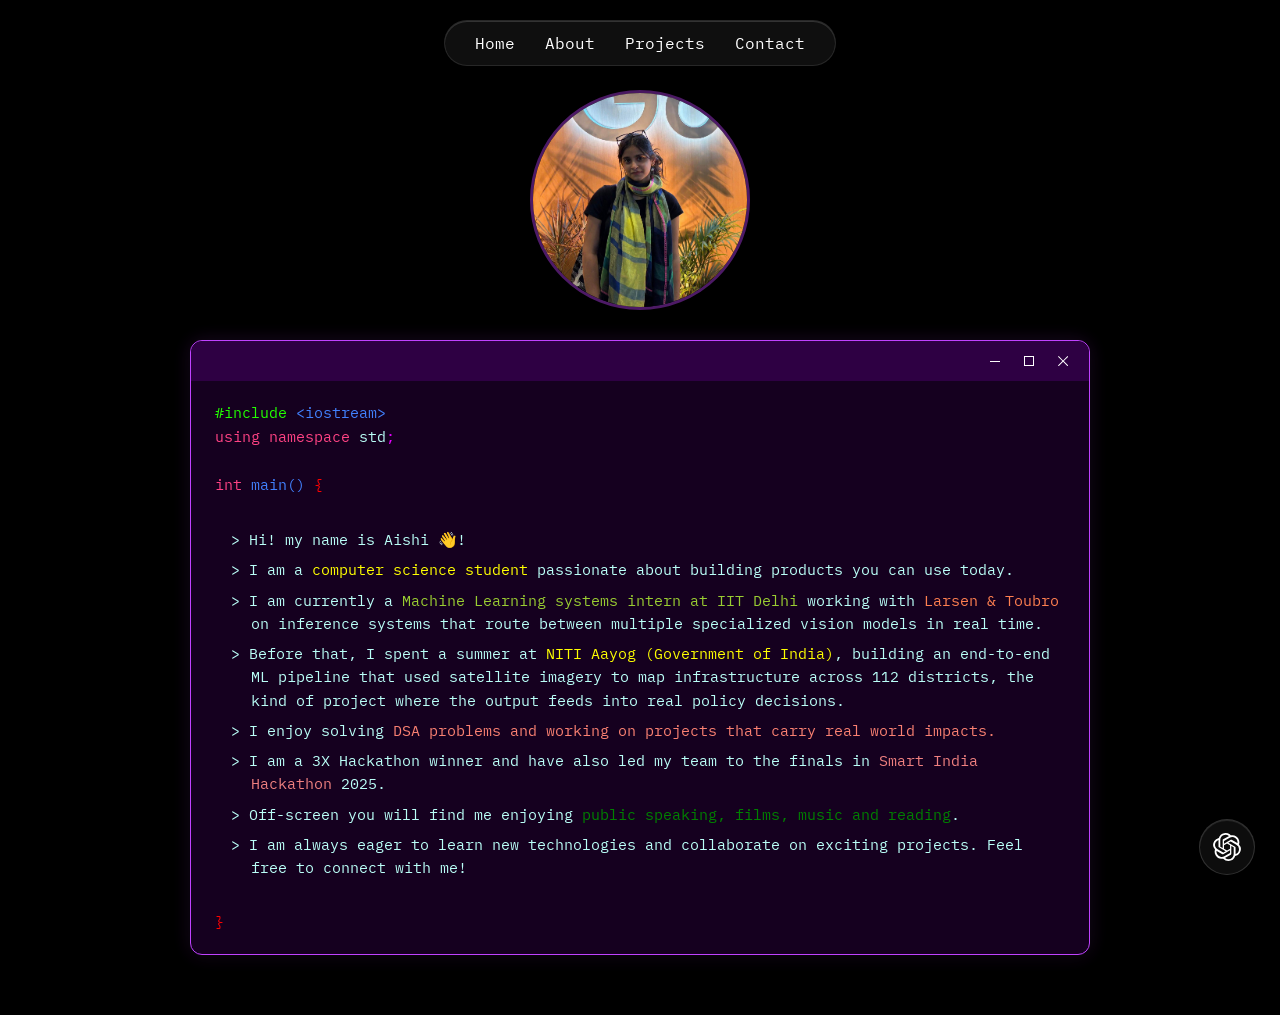
<file: about.html>
<!DOCTYPE html>
<html lang="en">

<head>
  <meta charset="UTF-8">
  <meta name="viewport" content="width=device-width, initial-scale=1.0">
  <title>About</title>
  <link rel="preconnect" href="https://fonts.googleapis.com">
  <link rel="preconnect" href="https://fonts.gstatic.com" crossorigin>
  <link
    href="https://fonts.googleapis.com/css2?family=IBM+Plex+Mono:ital,wght@0,300;0,400;0,500;0,600;0,700;1,400&display=swap"
    rel="stylesheet">
  <link rel="stylesheet" href="style.css">
  <link rel="stylesheet" href="chatbot.css">
  <script src="chatbot.js?v=3" defer></script>
</head>

<body>


  <nav>
    <a href="index.html" class="nav-link">Home</a><a href="about.html" class="nav-link">About</a><a href="projects.html" class="nav-link">Projects</a><a href="contact.html" class="nav-link">Contact</a>
  </nav>


  <section class="about-page">
    <img src="profile.jpg" alt="Profile" class="circle-img">

    <div class="card-about">

      <div class="titlebar">
        <span class="buttons">
          <button class="minimize">
            <svg x="0px" y="0px" viewBox="0 0 10.2 1">
              <rect x="0" y="50%" width="10.2" height="1"></rect>
            </svg>
          </button>
          <button class="maximize">
            <svg viewBox="0 0 10 10">
              <path d="M0,0v10h10V0H0z M9,9H1V1h8V9z"></path>
            </svg>
          </button>
          <button class="close">
            <svg viewBox="0 0 10 10">
              <polygon
                points="10.2,0.7 9.5,0 5.1,4.4 0.7,0 0,0.7 4.4,5.1 0,9.5 0.7,10.2 5.1,5.8 9.5,10.2 10.2,9.5 5.8,5.1">
              </polygon>
            </svg>
          </button>
        </span>
      </div>
      <div class="cppcode">
        <pre id="pre"><code><span class="s1">#include</span> <span class="s2">&lt;iostream&gt;</span>
<span class="s3">using namespace </span>std<span class="sc">;</span>

<span class="s3">int</span> <span class="s2">main()</span> <span class="curlies">{</span>
  <span class="about-item">&gt; Hi! my name is Aishi &#x1F44B;!</span><span class="about-item">&gt; I am a <span style="color: yellow;">computer science student</span> passionate about building products you can use today.</span><span class="about-item">&gt; I am currently a <span style="color: yellowgreen;">Machine Learning systems intern at IIT Delhi</span> working with <span style="color: coral;">Larsen &amp; Toubro</span> on inference systems that route between multiple specialized vision models in real time.</span><span class="about-item">&gt; Before that, I spent a summer at <span style="color: yellow;">NITI Aayog (Government of India)</span>, building an end-to-end ML pipeline that used satellite imagery to map infrastructure across 112 districts, the kind of project where the output feeds into real policy decisions.</span><span class="about-item">&gt; I enjoy solving <span style="color: salmon;">DSA problems and working on projects that carry real world impacts.</span></span><span class="about-item">&gt; I am a 3X Hackathon winner and have also led my team to the finals in <span style="color: lightcoral;">Smart India Hackathon</span> 2025.</span><span class="about-item">&gt; Off-screen you will find me enjoying <span style="color: green;">public speaking, films, music and reading</span>.</span><span class="about-item">&gt; I am always eager to learn new technologies and collaborate on exciting projects. Feel free to connect with me!</span>
<span class="curlies">}</span></code></pre>
      </div>
    </div>

  </section>

  <script src="script.js"></script>
</body>

</html>
</file>
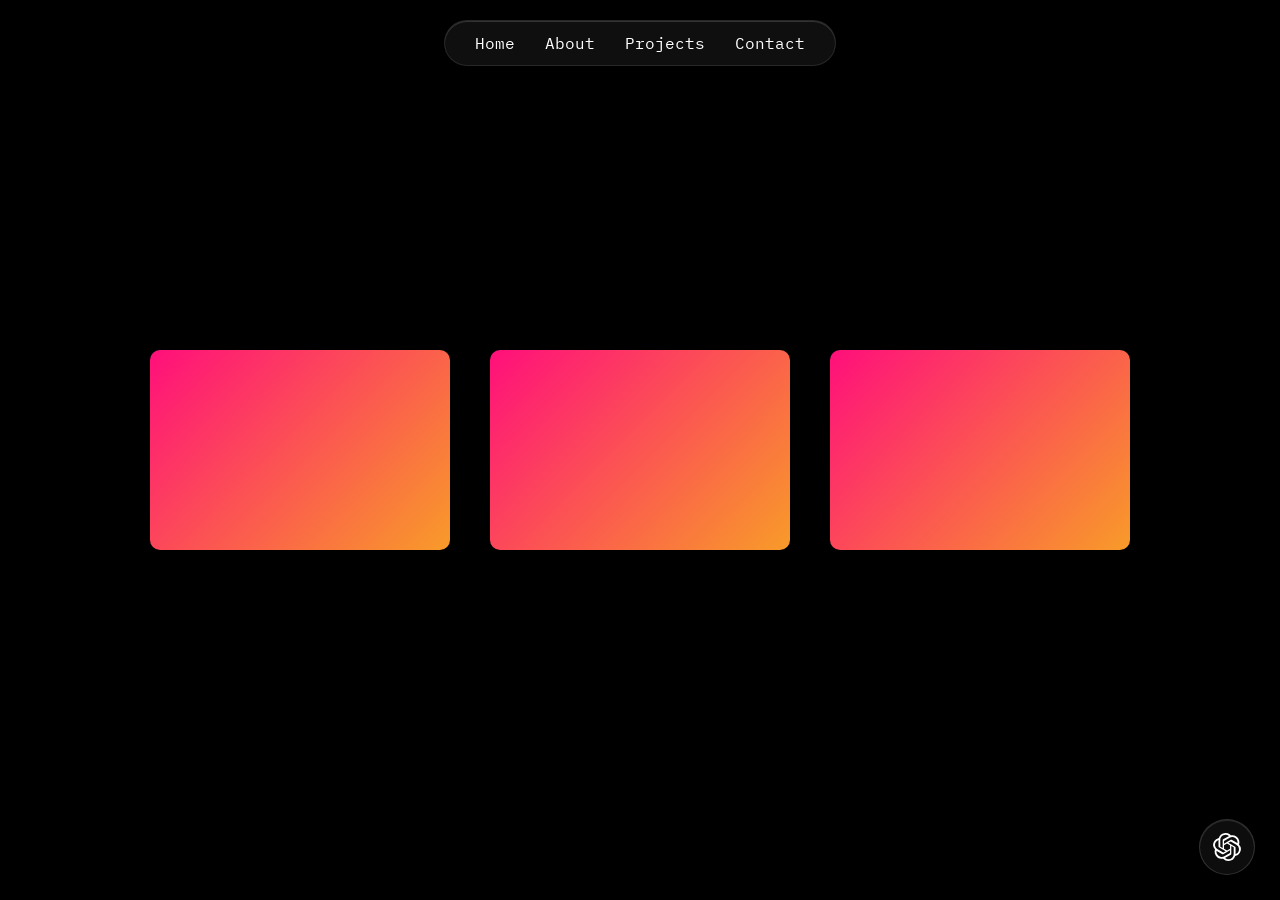
<file: certs.html>
<!DOCTYPE html>
<html lang="en">
<head>
<meta charset="UTF-8">
<meta name="viewport" content="width=device-width, initial-scale=1.0">
<title>Contact</title>
<link rel="preconnect" href="https://fonts.googleapis.com">
<link rel="preconnect" href="https://fonts.gstatic.com" crossorigin>
<link href="https://fonts.googleapis.com/css2?family=IBM+Plex+Mono:ital,wght@0,300;0,400;0,500;0,600;0,700;1,400&display=swap" rel="stylesheet">
<link rel="stylesheet" href="style.css">
<link rel="stylesheet" href="stylecerts.css">
<link rel="stylesheet" href="chatbot.css">
<script src="chatbot.js?v=3" defer></script>
</head>
<body>
<nav>
    <a href="index.html" class="nav-link">Home</a><a href="about.html" class="nav-link">About</a><a href="projects.html" class="nav-link">Projects</a><a href="contact.html" class="nav-link">Contact</a>
</nav>
<div class="centrewrapcerts">

  <div class="card">
    <div class="card__content">
      <p class="card__title">Card 1</p>
      <p class="card__description">Content...</p>
    </div>
  </div>

  <div class="card">
    <div class="card__content">
      <p class="card__title">Card 2</p>
      <p class="card__description">Content...</p>
    </div>
  </div>

  <div class="card">
    <div class="card__content">
      <p class="card__title">Card 3</p>
      <p class="card__description">Content...</p>
    </div>
  </div>

</div>

</body>
</file>
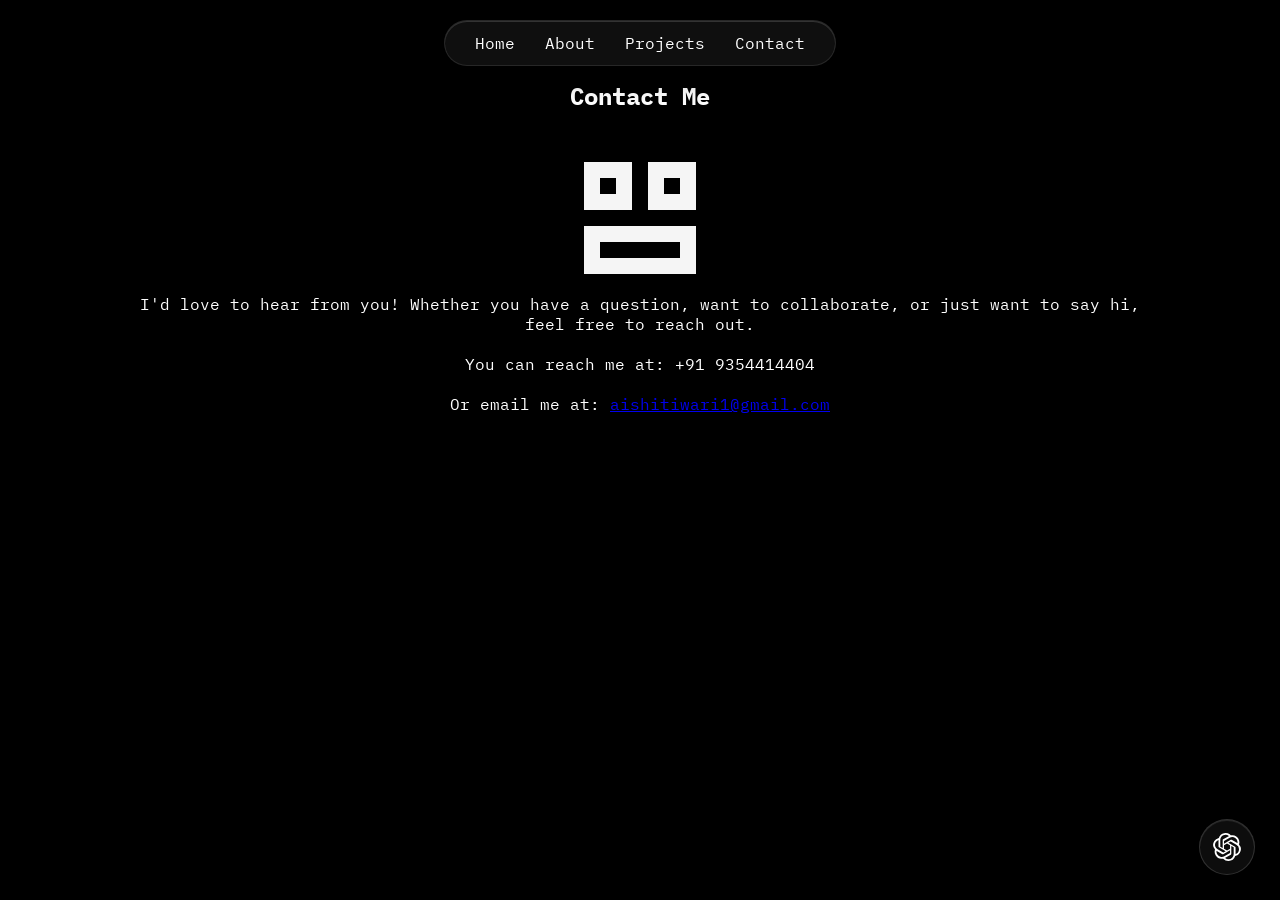
<file: contact.html>
<!DOCTYPE html>
<html lang="en">
<head>
<meta charset="UTF-8">
<meta name="viewport" content="width=device-width, initial-scale=1.0">
<title>Contact</title>
<link rel="preconnect" href="https://fonts.googleapis.com">
<link rel="preconnect" href="https://fonts.gstatic.com" crossorigin>
<link href="https://fonts.googleapis.com/css2?family=IBM+Plex+Mono:ital,wght@0,300;0,400;0,500;0,600;0,700;1,400&display=swap" rel="stylesheet">
<link rel="stylesheet" href="style.css">
<link rel="stylesheet" href="contactpage.css">
<link rel="stylesheet" href="chatbot.css">
<script src="chatbot.js?v=3" defer></script>
</head>

<body>
    
<nav>
    <a href="index.html" class="nav-link">Home</a><a href="about.html" class="nav-link">About</a><a href="projects.html" class="nav-link">Projects</a><a href="contact.html" class="nav-link">Contact</a>
</nav>

<section class="contact-page">
<h2 style="margin-bottom: 50px;">Contact Me</h2>

   
    <section class="my-section">
  <div class="component-wrapper-boxes">
    <div class="loader">
  <div class="box1"></div>
  <div class="box2"></div>
  <div class="box3"></div>
</div>
  </div>
</section>

 
       

    <p style="margin-bottom: 20px;margin-top:20px">I'd love to hear from you! Whether you have a question, want to collaborate, or just want to say hi, feel free to reach out.</p>

    <p style="margin-bottom: 20px;">You can reach me at: +91 9354414404</p>
    <p style="margin-bottom: 20px;">Or email me at: <a href="mailto:aishitiwari1@gmail.com">aishitiwari1@gmail.com</a></p>

</section>

<script src="script.js"></script>
</body>
</html>
</file>
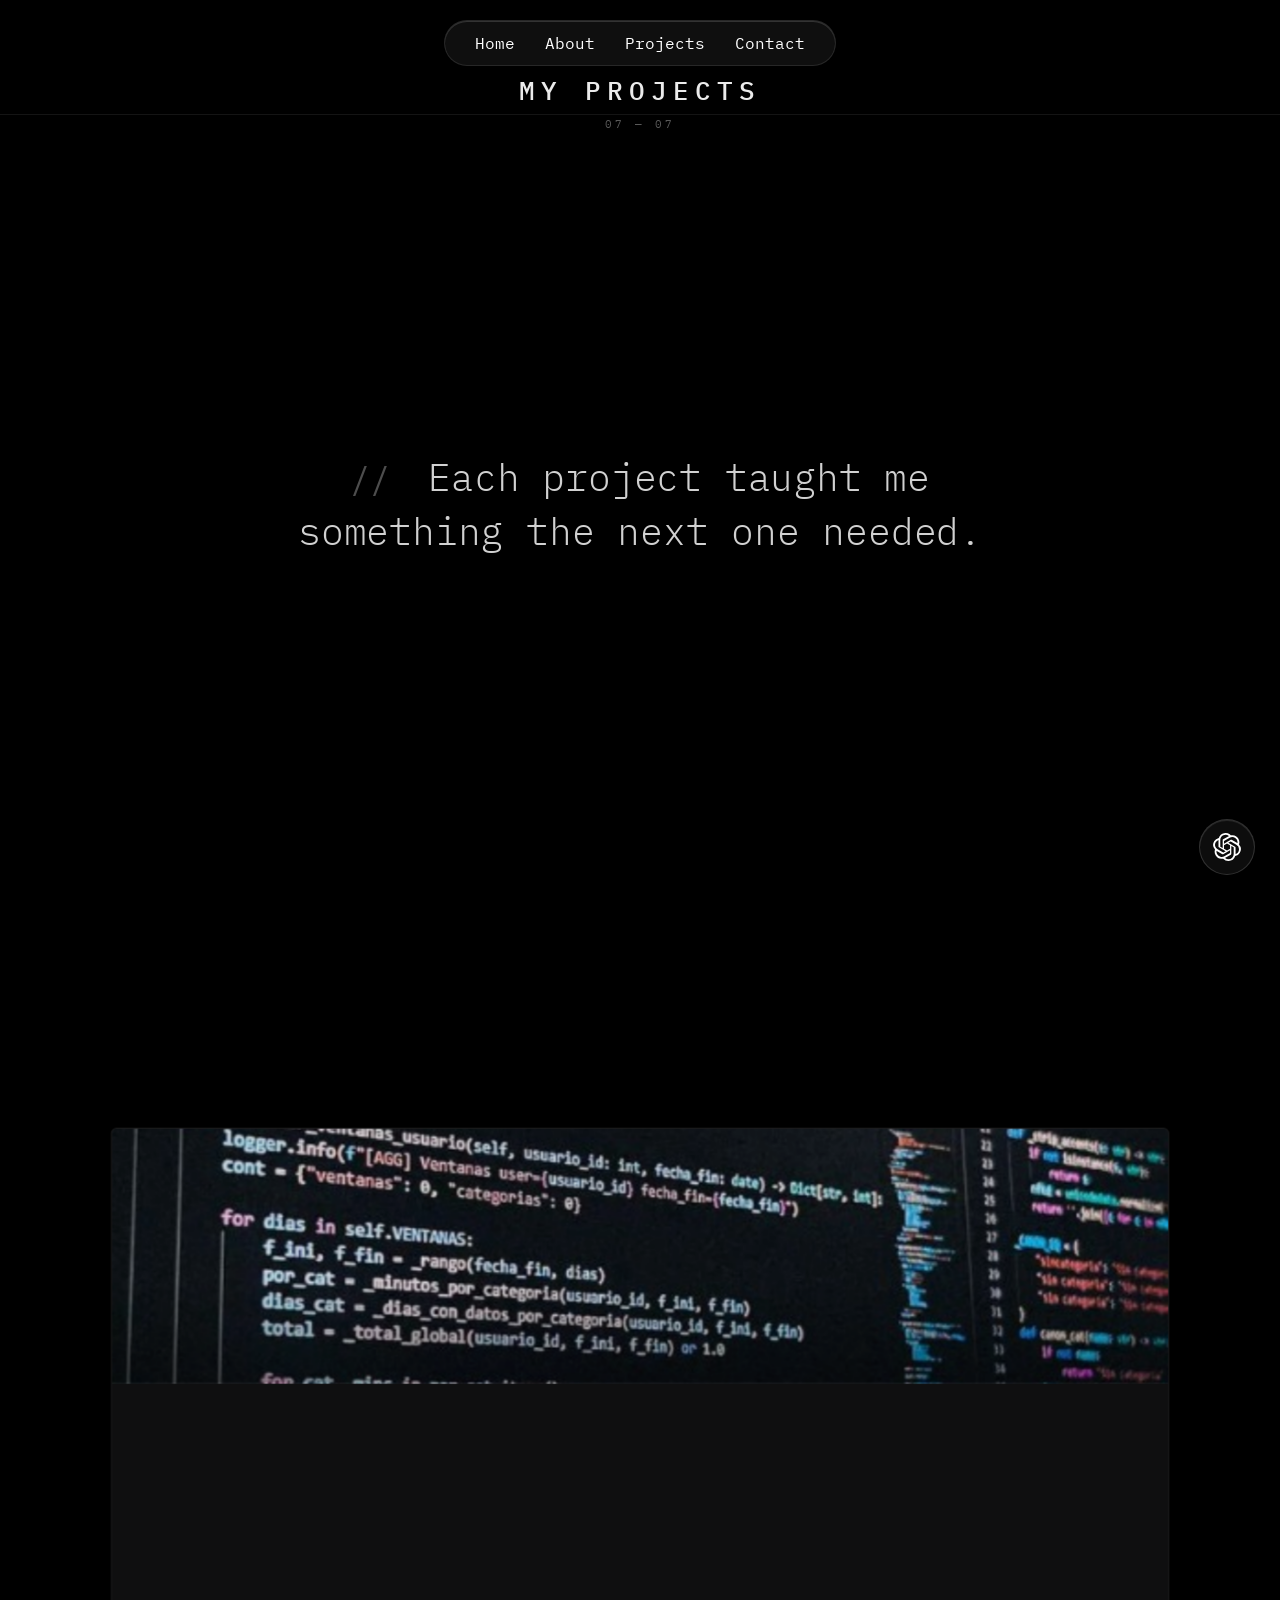
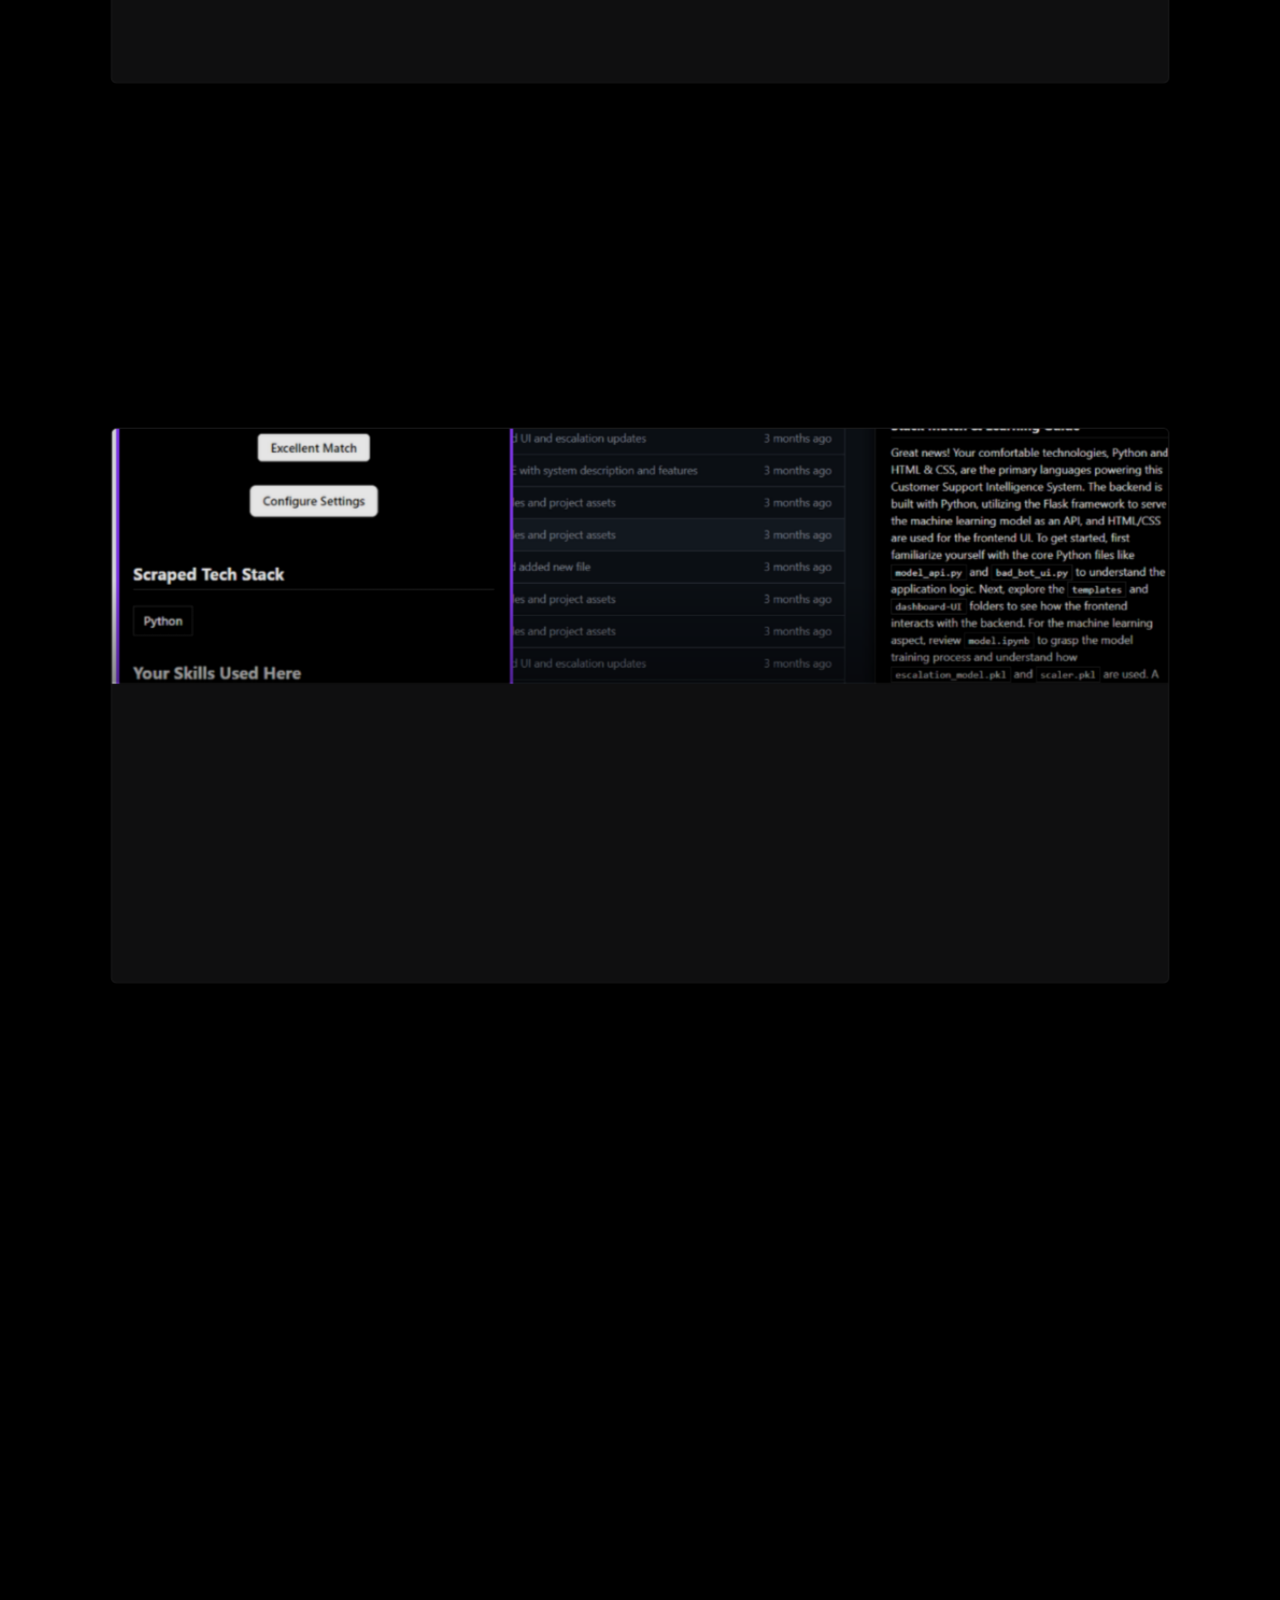
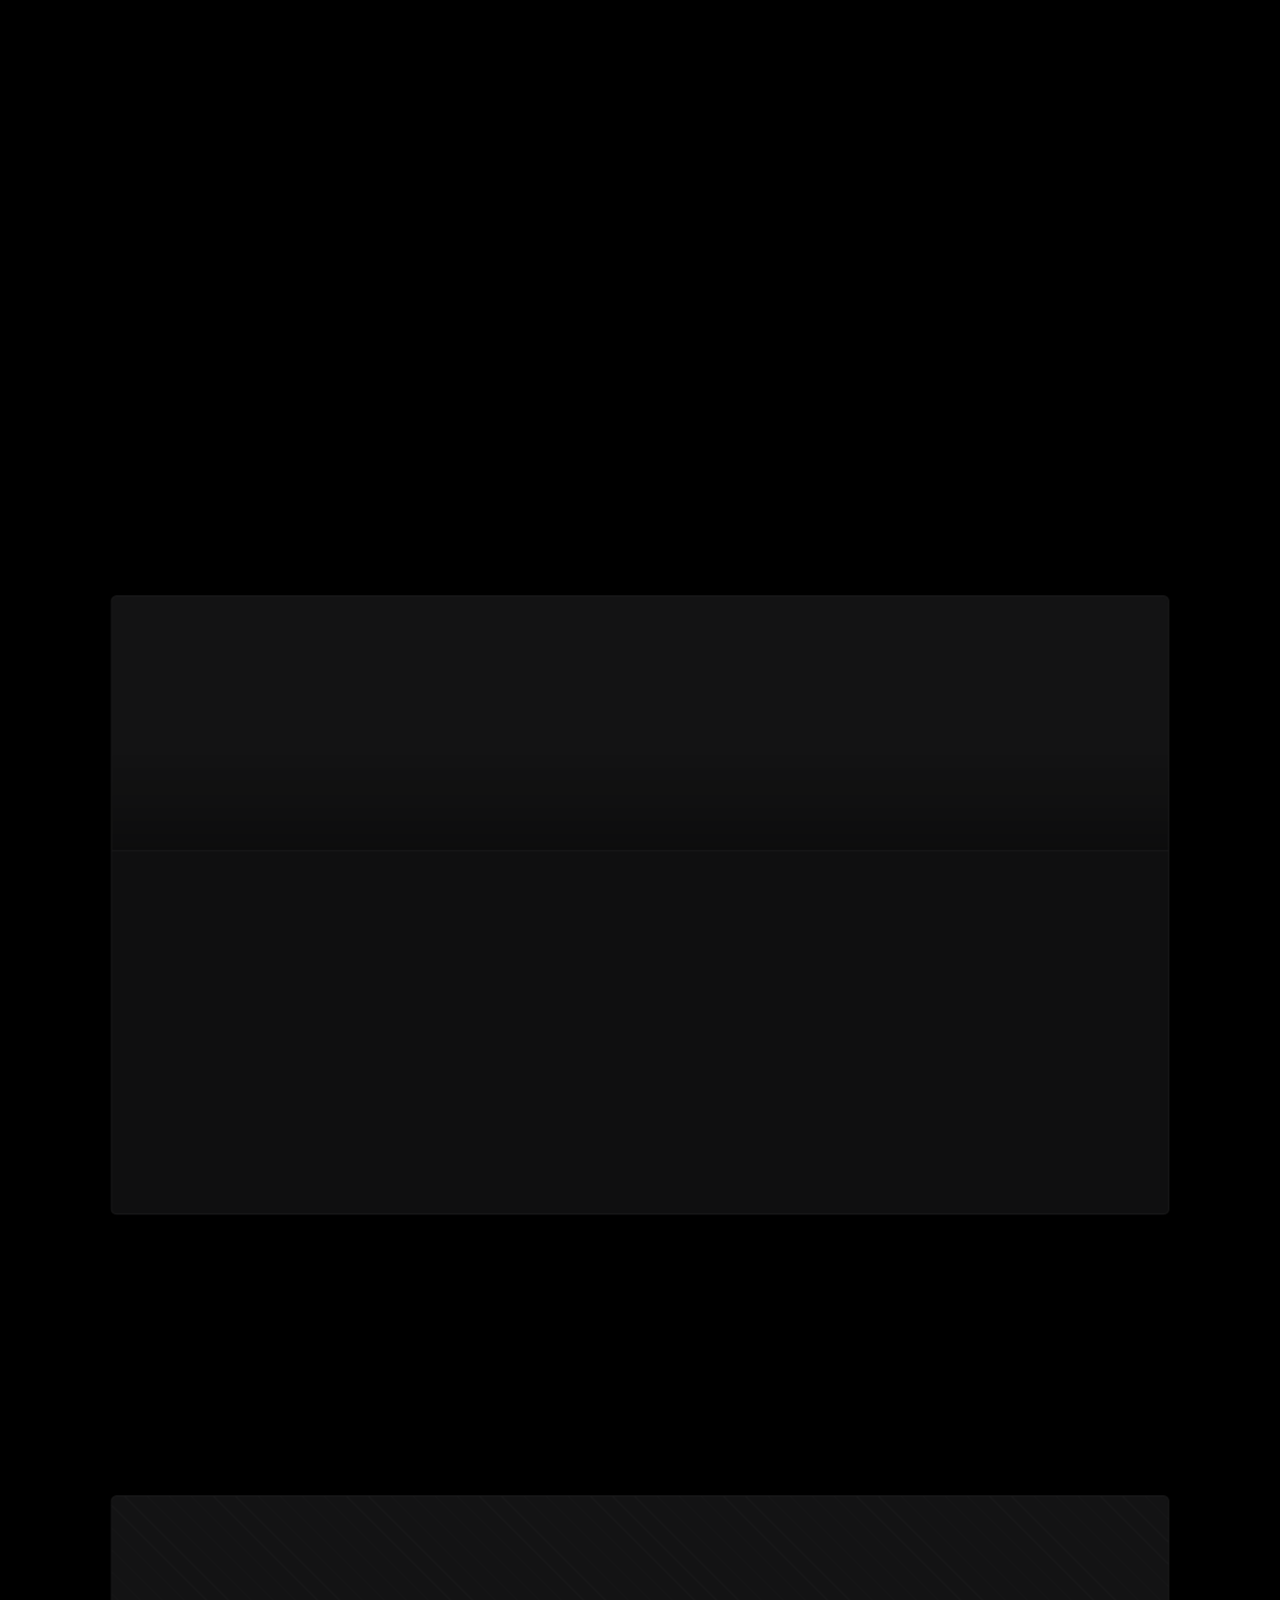
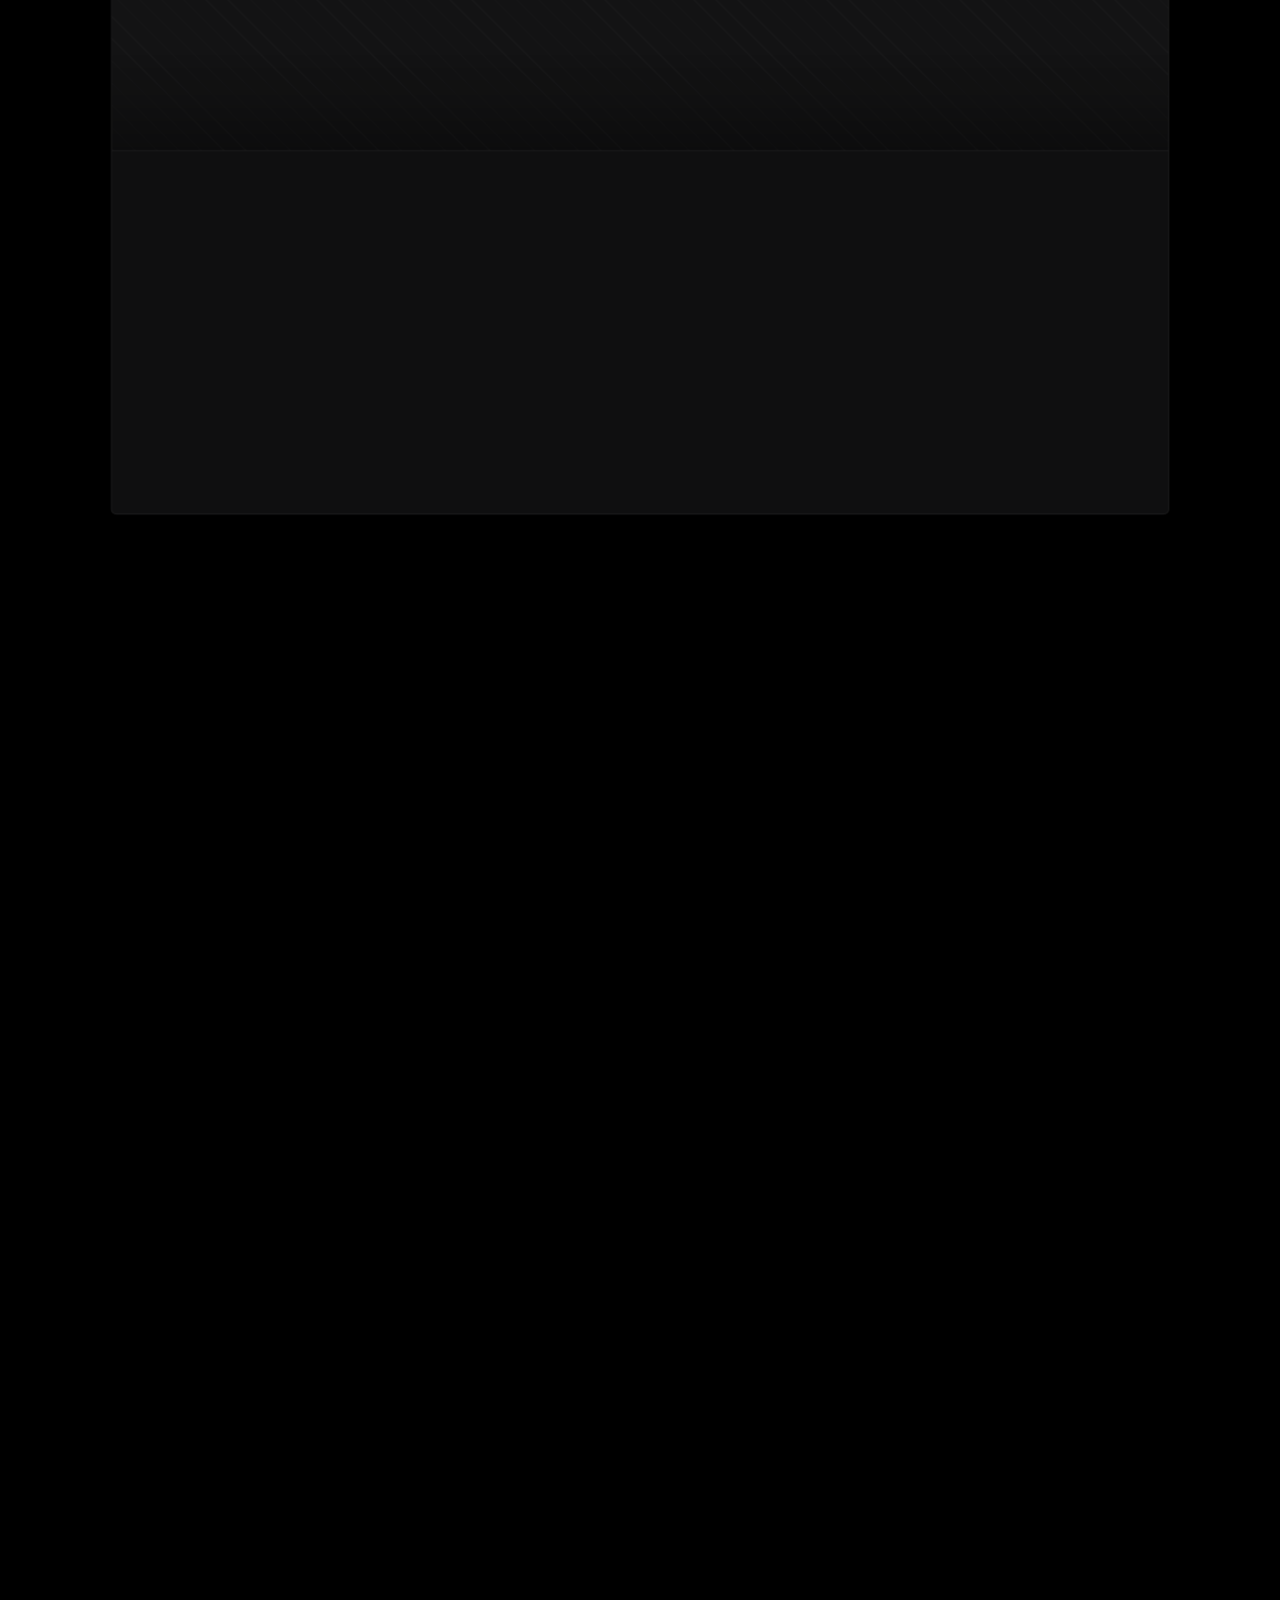
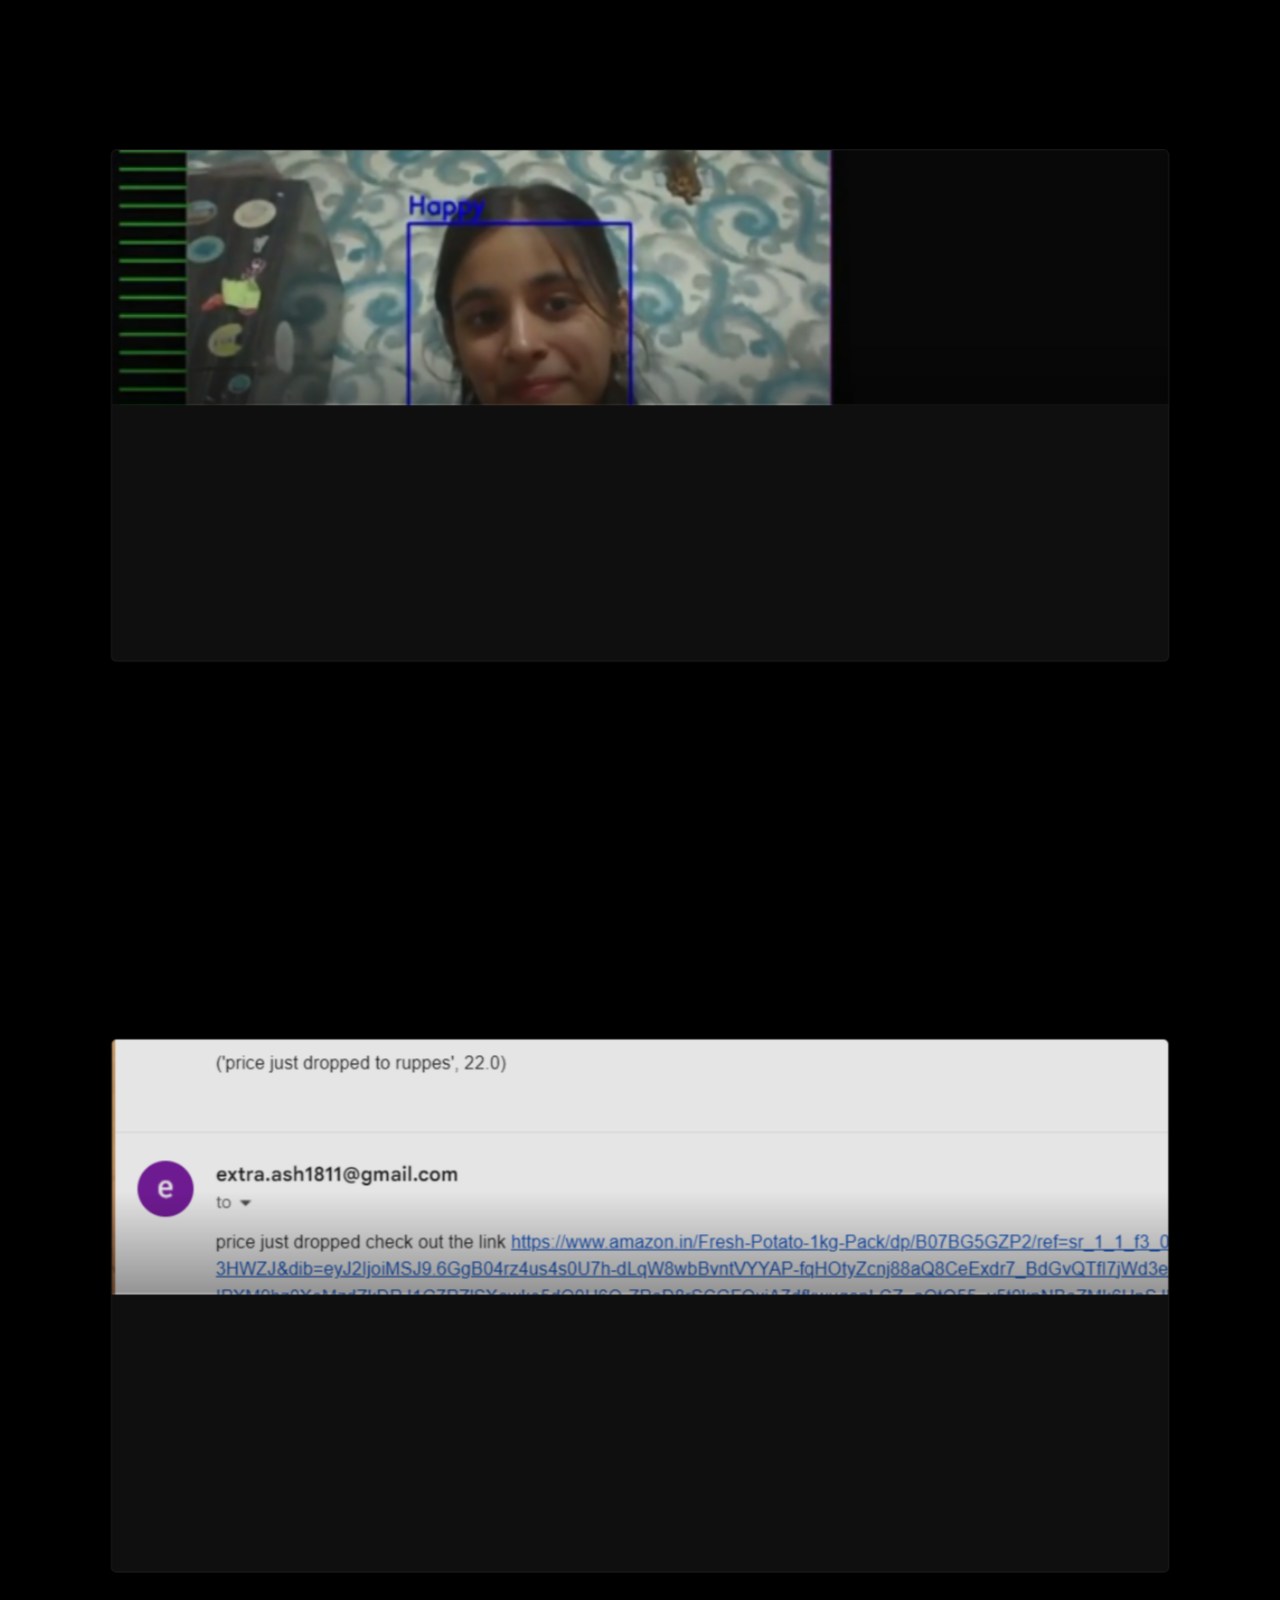
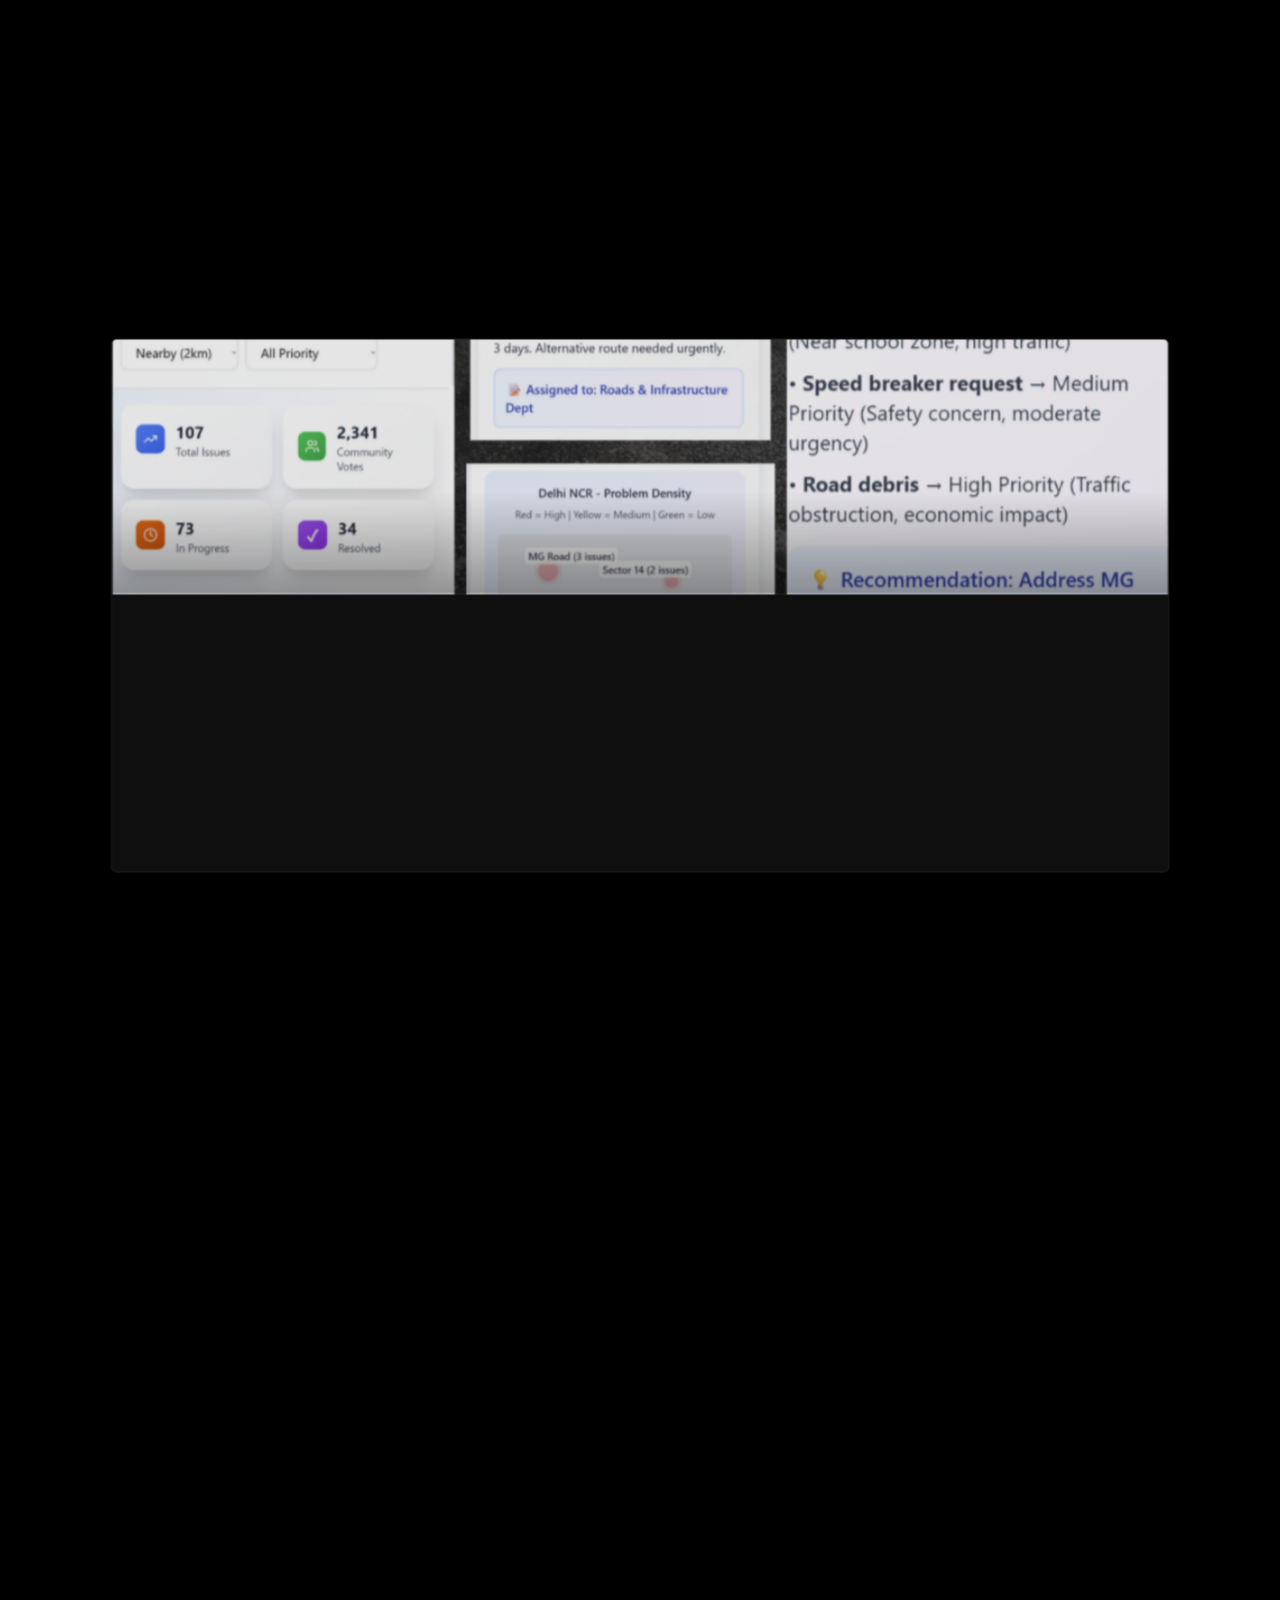
<file: projects.html>
<!DOCTYPE html>
<html lang="en">

<head>
    <meta charset="UTF-8">
    <meta name="viewport" content="width=device-width, initial-scale=1.0">
    <title>Projects</title>
    <link rel="preconnect" href="https://fonts.googleapis.com">
    <link rel="preconnect" href="https://fonts.gstatic.com" crossorigin>
    <link
        href="https://fonts.googleapis.com/css2?family=IBM+Plex+Mono:ital,wght@0,300;0,400;0,500;0,600;0,700;1,400&display=swap"
        rel="stylesheet">
    <link rel="stylesheet" href="style.css">
    <link rel="stylesheet" href="styleprojects.css">
    <link rel="stylesheet" href="chatbot.css">
    <script src="chatbot.js?v=3" defer></script>
</head>

<body>

    <!-- Fixed Top Progress Indicator -->
    <div class="progress-bar-container">
        <div class="progress-bar" id="progressBar"></div>
    </div>

    <nav>
        <a href="index.html" class="nav-link">Home</a>
        <a href="about.html" class="nav-link">About</a>
        <a href="projects.html" class="nav-link">Projects</a>
        <a href="contact.html" class="nav-link">Contact</a>
    </nav>

    <h1 class="projects-page-heading">My Projects</h1>

    <main class="projects-container">
        <!-- Interstitial context notes: full-viewport single lines that break up the card rhythm. -->
        <section class="project-section project-section--note" data-note>
            <div class="note-line">
                <span class="note-line__prefix">//</span>
                <span class="note-line__text" data-note-text>Each project taught me something the next one
                    needed.</span>
            </div>
        </section>
        <!-- Project Card 1: Helium -->
        <section class="project-section" id="project-1">
            <article class="project-card">
                <div class="card__image"></div>
                <div class="card__content">
                    <span class="card__title">Helium</span>
                    <p class="card__describe">
                        >Building Helium, a compiler in C++ that generates x86-64 Linux executables using NASM and
                        LD.<br><br>
                        >Designed a modular compiler architecture with a hand-written recursive-descent parser, cleanly
                        separating lexical analysis, parsing, and code generation.<br><br>
                        >Implemented 10+ core language features, including conditionals, functions, return statements,
                        and I/O, with correct assembly-level control flow without relying on compiler frameworks or
                        backend libraries.
                    </p>
                </div>
            </article>
        </section>

        <!-- Project Card 2: myRepoMate -->
        <section class="project-section" id="project-2">
            <article class="project-card">
                <div class="card__image"></div>
                <div class="card__content">
                    <span class="card__title">myRepoMate</span>
                    <p class="card__describe">
                        >Developed myRepoMate, an LLM-powered GitHub repository analysis tool that converts repository
                        structure, documentation, and source code into actionable onboarding guidance for
                        developers.<br><br>
                        >Designed context retrieval and prompt-engineering pipelines to generate repository summaries,
                        technology stack breakdowns, and recommended code exploration paths.<br><br>
                        >Released the product to an initial user base of 25+ developers to help them break into open
                        source.
                    </p>
                </div>
            </article>
        </section>

        <!-- Interstitial: break the rhythm between systems and ML work. -->
        <section class="project-section project-section--note" data-note>
            <div class="note-line">
                <span class="note-line__prefix">//</span>
                <span class="note-line__text" data-note-text>After building tools, I started building things that
                    learned.</span>
            </div>
        </section>

        <!-- Project Card 3: Customer Support Intelligence system -->
        <section class="project-section" id="project-3">
            <article class="project-card">
                <div class="card__image"></div>
                <div class="card__content">
                    <span class="card__title">Customer Support Intelligence system</span>
                    <p class="card__describe">
                        >Built a plug-and-play ML middleware that predicts optimal human handoff points in chatbot
                        conversations, mitigating silent churn in automated customer support systems and streamlining
                        customer support.<br><br>
                        >Trained on 400+ real-world chatbot interaction logs, engineered NLP-driven features (sentiment
                        trajectory, repetition, fallback detection) and developed a Regression model via a Flask API for
                        real-time inference.<br><br>
                        >Delivered ~2–3s faster decision-making than LLM-based solutions while enabling startups to cut
                        costs and unlock conversation-level insights for real-time market intelligence.<br><br>
                        Github: <a href="https://github.com/Aish11186/bot-escalation-system" target="_blank">Github
                            Link</a>
                    </p>
                </div>
            </article>
        </section>

        <!-- Project Card 4: Fillit -->
        <section class="project-section" id="project-4">
            <article class="project-card">
                <div class="card__image"></div>
                <div class="card__content">
                    <span class="card__title">Fillit: The autofill extension</span>
                    <p class="card__describe">
                        >Built a lightweight Chrome browser extension that makes repetitive autofilling easier for
                        fields where the browser's native autofill doesn't reliably learn — especially on cold-email
                        workflows.<br><br>
                        >Supports custom autofill fields with inline autocomplete that detects trigger prefixes and
                        offers your saved value as a suggestion.<br><br>
                        >Designed to be cold-email friendly — quickly insert your socials while writing emails without
                        switching tabs to copy links.<br><br>
                        >Lets you configure your details through the extension's options page, and your saved
                        information becomes available across any website.
                    </p>
                </div>
            </article>
        </section>

        <!-- Interstitial: between single-file hacks and shipped product work. -->
        <section class="project-section project-section--note" data-note>
            <div class="note-line">
                <span class="note-line__prefix">//</span>
                <span class="note-line__text" data-note-text>Some of these shipped. Some are still in my head. All of
                    them changed how I think.</span>
            </div>
        </section>

        <!-- Project Card 5: Emotion Based Playlist Pipeline -->
        <section class="project-section" id="project-5">
            <article class="project-card">
                <div class="card__image"></div>
                <div class="card__content">
                    <span class="card__title">Emotion Based Playlist Pipeline</span>
                    <p class="card__describe">
                        >Achieved 88% accuracy in mapping expressions to emotions using OpenCV and deep learning
                        models.<br><br>
                        >Mapped classified emotions to dynamic music playlists, delivering a fully functional ML
                        application spanning raw data processing, model inference, and user-facing output.<br><br>
                        Github: <a href="https://github.com/Aish11186/EmotionMusicRecomendationSystem"
                            target="_blank">Github Link</a>
                    </p>
                </div>
            </article>
        </section>

        <!-- Project Card 6: Amazon Price Tracker & Email Notifier -->
        <section class="project-section" id="project-6">
            <article class="project-card">
                <div class="card__image"></div>
                <div class="card__content">
                    <span class="card__title">Amazon Price Tracker & Email Notifier</span>
                    <p class="card__describe">
                        >Built an automated price tracking system using web scraping to monitor Amazon product prices
                        and notify users via email when price drops occur.<br><br>
                        >Integrated schedule polling for periodic monitoring and built a Tkinter-based GUI for user
                        interaction, delivering a complete, deployable desktop application with end-to-end backend
                        automation.<br><br>
                        Github: <a href="https://github.com/Aish11186/AmazonPriceTrackerwithlink" target="_blank">Github
                            Link</a>
                    </p>
                </div>
            </article>
        </section>

        <!-- Project Card 7: Voicivity (Finalist) -->
        <section class="project-section" id="project-7">
            <article class="project-card">
                <div class="card__image"></div>
                <div class="card__content">
                    <span class="card__title">Voicivity (As part of SIH 2025)(Finalist)</span>
                    <p class="card__describe">
                        >Engineered a civic-issue reporting platform to streamline communication between citizens and
                        administrators.<br><br>
                        >Implemented backend workflows using Firebase and integrated ML/NLP components via Hugging Face
                        and Scikit-learn to automate issue categorisation.<br><br>
                        >Automated issue categorisation and AI-powered prioritisation, saving up to 3 days in civic
                        issue resolution.
                    </p>
                </div>
            </article>
        </section>

        <!-- Closing note: final beat after the last project. -->
        <section class="project-section project-section--note" data-note>
            <div class="note-line">
                <span class="note-line__prefix">//</span>
                <span class="note-line__text" data-note-text>That is the work so far. The next chapter is being
                    written.</span>
            </div>
            <a href="contact.html" class="note-line__cta">[ get in touch ]</a>
        </section>
    </main>

    <script src="script.js"></script>
    <script src="projects.js"></script>
</body>

</html>
</file>
<file: style.css>
@import url('https://fonts.googleapis.com/css2?family=IBM+Plex+Mono:ital,wght@0,300;0,400;0,500;0,600;0,700;1,400&display=swap');

* {
    margin: 0;
    padding: 0;
    box-sizing: border-box;
    font-family: 'IBM Plex Mono', monospace;
}

body {
    background: black;
    color:white;
    font-family: 'IBM Plex Mono', monospace;
}

body, h1, h2, h3, h4, h5, h6, nav, button, input, textarea, select, .btn, .card, label, a, footer, p, span, code, pre {
    font-family: 'IBM Plex Mono', monospace;
}

.my-loader {
  width: 200px;
  height: 200px;
  perspective: 600px;
  transform-style: preserve-3d;
  margin: 50px auto;
  opacity: 0;
  animation: cube-fade-in 0.8s cubic-bezier(0.4, 0, 0.2, 1) forwards;
  will-change: transform, opacity;
}

@keyframes cube-fade-in {
  from {
    opacity: 0;
    transform: scale(0.6);
  }
  to {
    opacity: 1;
    transform: scale(1);
  }
}

.rubiks-cube {
  width: 100%;
  height: 100%;
  position: relative;
  transform-style: preserve-3d;
  transform: rotateX(0deg) rotateY(0deg) translate3d(0, 0, 0);
  will-change: transform;
  backface-visibility: hidden;
  -webkit-backface-visibility: hidden;
  animation: my-rotateCube 7s infinite linear;
}

.my-loader .face {
  position: absolute;
  display: flex;
  flex-wrap: wrap;
  width: 100%;
  height: 100%;
  transform-style: preserve-3d;
  backface-visibility: hidden;
  -webkit-backface-visibility: hidden;
  outline: 1px solid transparent; /* Smooths rendering gaps and white seams in browsers */
}

.my-loader .face.front {
  transform: translateZ(99.6px); /* Slightly less than 100px to overlap adjacent faces and cover subpixel gaps */
}
.my-loader .face.back {
  transform: rotateY(180deg) translateZ(99.6px);
}
.my-loader .face.left {
  transform: rotateY(-90deg) translateZ(99.6px);
}
.my-loader .face.right {
  transform: rotateY(90deg) translateZ(99.6px);
}
.my-loader .face.top {
  transform: rotateX(90deg) translateZ(99.6px);
}
.my-loader .face.bottom {
  transform: rotateX(-90deg) translateZ(99.6px);
}

.my-loader .cube {
  width: calc(100% / 3);
  height: calc(100% / 3);
  box-sizing: border-box;
  border: 1px solid #000;
  outline: 1px solid transparent; /* Smooths subpixel edges during 3D transformations */
  backface-visibility: hidden;
  -webkit-backface-visibility: hidden;
}

@keyframes my-rotateCube {
  0% {
    transform: rotateX(0deg) rotateY(0deg);
  }
  100% {
    transform: rotateX(360deg) rotateY(360deg);
  }
}

/* NAV */
nav {
    display: flex;
    justify-content: center;
    align-items: center;
    gap: 30px;
    padding: 12px 30px;
    position: fixed;
    top: 20px;
    left: 50%;
    transform: translateX(-50%);
    z-index: 1000;
    background: rgba(255, 255, 255, 0.06);
    backdrop-filter: blur(18px) saturate(160%);
    -webkit-backdrop-filter: blur(18px) saturate(160%);
    border-radius: 50px;
    border: 1px solid rgba(255, 255, 255, 0.1);
    box-shadow: 0 10px 30px rgba(0, 0, 0, 0.4), inset 0 1px 0 rgba(255, 255, 255, 0.15);
    transition: all 0.3s ease;
}

nav a {
    text-decoration: none;
    color: white;
    transition: opacity 0.3s ease;
}

nav a:hover {
    opacity: 0.8;
}

nav ul {
    display: flex;
    gap: 20px;
    list-style: none;
}

nav a {
    text-decoration: none;
    color: white;
}

/* HERO */
.hero {
    text-align: center;
    padding: 100px 20px;
}

.icons img {
    width: 28px;
    margin: 10px;
    transition: transform 0.3s;
}

.icons img:hover {
    transform: scale(1.2);
}

/* BUTTONS */
.btn {
    display: inline-block;
    padding: 12px 20px;
    margin: 10px;
    background: white;
    color: white;
    text-decoration: none;
    position: relative;
    overflow: hidden;
    transition: 0.3s;
}

.btn:hover {
    transform: translateY(-3px);
}

.btn.outline {
    background: transparent;
    border: 2px solid white;
    color: white;
}

.btn.small {
    padding: 8px 14px;
    font-size: 14px;
}

/* Ripple Effect */
.btn::after {
    content: "";
    position: absolute;
    background: white;
    width: 0;
    height: 0;
    border-radius: 50%;
    transform: scale(0);
    opacity: 0;
    transition: 0.5s;
}

.btn:active::after {
    width: 200px;
    height: 200px;
    opacity: 1;
    transform: scale(1);
    top: 50%;
    left: 50%;
    transform: translate(-50%, -50%) scale(1);
}

/* PROJECTS */
.projects {
    padding: 80px 10%;
}

.project-grid {
    display: grid;
    grid-template-columns: repeat(auto-fit, minmax(250px, 1fr));
    gap: 30px;
}



/* ABOUT */
.circle-img {
  width: 220px;
  height: 220px;
  border-radius: 50%;
  object-fit: cover; 
  display: block;
  margin: 0 auto;
  border: 3px solid rgba(192, 66, 255, 0.4);
}

.about-page {
  padding: 90px 20px 60px 20px;
  display: flex;
  flex-direction: column;
  justify-content: center;
  align-items: center;
  color: white;
  min-height: 100vh;
  box-sizing: border-box;
  width: 100%;
  max-width: 1000px;
  margin: 0 auto;
}

/* TOOLTIP STYLE */
.tooltip {
    position: absolute;
    bottom: -35px;
    left: 50%;
    transform: translateX(-50%) translateY(5px);
 
    color: white;
    padding: 5px 10px;
    font-size: 12px;
    border-radius: 6px;
    opacity: 0;
    pointer-events: none;
    transition: all 0.25s ease;
    white-space: nowrap;
}
.icon-wrapper {
    position: relative;
    display: inline-block;

  }

/* SHOW ON HOVER */
.icon-wrapper:hover .tooltip {
    opacity: 1;
    transform: translateX(-50%) translateY(0);
}

.card-about {
  width: 100%;
  max-width: 900px;
  background: #15001f;
  border: 1px solid #c042ff;
  border-radius: 12px;
  font-size: 15px;
  font-family: 'IBM Plex Mono', monospace;
  overflow: hidden;
  box-shadow: 0 10px 30px rgba(0, 0, 0, 0.5), 0 0 20px rgba(192, 66, 255, 0.15);
  margin-top: 30px;
  text-align: left;
}

.cppcode {
  width: 100%;
  text-align: left;
}

.titlebar {
  font-family: 'IBM Plex Mono', monospace;
  font-size: 16px;
  background-color: #2e0043;
  width: 100%;
  display: flex;
  justify-content: flex-end;
  align-items: center;
  padding: 6px 12px;
  border-top-left-radius: 11px;
  border-top-right-radius: 11px;
  box-sizing: border-box;
}

.titlebar .buttons {
  display: flex;
  gap: 6px;
  align-items: center;
}

.titlebar button {
  width: 28px;
  height: 28px;
  margin: 0;
  border: 0;
  outline: 0;
  background: transparent;
  border-radius: 4px;
  display: inline-flex;
  align-items: center;
  justify-content: center;
  cursor: pointer;
  transition: 0.2s;
}

.titlebar button svg {
  width: 10px;
  height: 10px;
}

.titlebar button svg path, 
.titlebar button svg rect, 
.titlebar button svg polygon {
  fill: #ffffff;
}

.close:hover {
  background-color: #e81123;
}

.maximize:hover {
  background-color: #c042ff2e;
}

.minimize:hover {
  background-color: #c042ff2e;
}

#pre {
  overflow-x: auto;
  width: 100%;
  padding: 20px 24px;
  height: auto;
  color: #bafff8;
  white-space: pre-wrap;
  word-wrap: break-word;
  word-break: break-word;
  overflow-wrap: break-word;
  line-height: 1.6;
  box-sizing: border-box;
  text-align: left;
}

#pre code {
  display: block;
  text-align: left;
  white-space: pre-wrap;
  word-wrap: break-word;
  word-break: break-word;
  overflow-wrap: break-word;
  font-family: 'IBM Plex Mono', monospace;
}

.about-item {
  display: block;
  margin: 7px 0 7px 16px;
  padding-left: 20px;
  text-indent: -20px;
  line-height: 1.55;
  color: #bafff8;
  text-align: left;
}

@media (max-width: 768px) {
  nav {
    gap: 15px;
    padding: 10px 18px;
    font-size: 14px;
    top: 15px;
    width: auto;
    max-width: calc(100% - 30px);
  }

  .about-page {
    padding: 80px 15px 40px 15px;
  }

  .circle-img {
    width: 160px;
    height: 160px;
  }

  .card-about {
    font-size: 13px;
    margin-top: 20px;
  }

  #pre {
    padding: 14px 16px;
    font-size: 12.5px;
    line-height: 1.55;
  }

  .about-item {
    margin: 6px 0 6px 10px;
    padding-left: 16px;
    text-indent: -16px;
    line-height: 1.48;
  }
}

@media (max-width: 480px) {
  nav {
    gap: 10px;
    padding: 8px 12px;
    font-size: 12px;
    top: 10px;
  }

  .about-page {
    padding: 70px 10px 30px 10px;
  }

  .circle-img {
    width: 130px;
    height: 130px;
  }

  .card-about {
    font-size: 11.5px;
    border-radius: 8px;
  }

  #pre {
    padding: 12px 10px;
    font-size: 11px;
    line-height: 1.45;
  }

  .about-item {
    margin: 5px 0 5px 8px;
    padding-left: 14px;
    text-indent: -14px;
    line-height: 1.42;
  }

  .titlebar {
    padding: 4px 8px;
  }

  .titlebar button {
    width: 24px;
    height: 24px;
  }
}

.curlies {
  color: #ff0000;
}

.sc {
  color: #e600ff;
}

.rounds {
  color: #ffffff;
}

.operator {
  color: #ffff00;
}

.s1 {
  color: #22ff00;
}

.s2 {
  color: #4281ff;
}

.s3 {
  color: #ff4284;
}

.s4 {
  color: #ffae00;
}

.s5 {
  color: #ffffff;
}

.s6 {
  color: #ffff00;
}
</file>
<file: chatbot.css>
/* chatbot.css */

/* Force ChatGPT Font inside the chat window and all its descendants */
.chat-window,
.chat-window * {
    font-family: -apple-system, BlinkMacSystemFont, "Segoe UI", Roboto, Helvetica, Arial, sans-serif !important;
}

/* Floating ChatGPT Icon Button */
.chat-btn-container {
    position: fixed;
    bottom: 25px;
    right: 25px;
    z-index: 9999;
    display: flex;
    align-items: center;
    justify-content: center;
}

.chat-btn {
    width: 56px;
    height: 56px;
    background-color: #0d0d0d; /* Black/white branding */
    border-radius: 50%;
    border: 1px solid rgba(255, 255, 255, 0.15);
    cursor: pointer;
    box-shadow: 0 4px 20px rgba(0, 0, 0, 0.5), inset 0 1px 0 rgba(255, 255, 255, 0.1);
    display: flex;
    align-items: center;
    justify-content: center;
    color: #ffffff;
    transition: border-color 0.2s ease, background-color 0.2s ease;
}

.chat-btn:hover {
    border-color: rgba(255, 255, 255, 0.4);
    background-color: #171717;
}

.chat-btn svg {
    width: 28px;
    height: 28px;
    fill: currentColor;
}

/* Chat Tooltip */
.chat-tooltip {
    position: absolute;
    bottom: 70px;
    right: 5px;
    background-color: #0d0d0d;
    color: #ffffff;
    font-size: 12px;
    font-weight: 500;
    padding: 6px 12px;
    border-radius: 6px;
    white-space: nowrap;
    opacity: 0;
    pointer-events: none;
    transform: translateY(10px);
    transition: opacity 0.3s ease, transform 0.3s ease;
    box-shadow: 0 4px 12px rgba(0, 0, 0, 0.4), 0 0 0 1px rgba(255, 255, 255, 0.1);
}

.chat-btn-container:hover .chat-tooltip {
    opacity: 1;
    transform: translateY(0);
}

/* Chat Macbook Window styling (ChatGPT Theme: #212121) */
.chat-window {
    position: fixed;
    width: 850px;
    height: 580px;
    background-color: #212121; /* Exact ChatGPT main area color */
    border: 1px solid rgba(255, 255, 255, 0.1);
    border-radius: 12px;
    box-shadow: 0 20px 60px rgba(0, 0, 0, 0.75), 0 0 1px rgba(255, 255, 255, 0.15);
    z-index: 10000;
    display: flex;
    flex-direction: column;
    overflow: hidden;
    opacity: 0;
    pointer-events: none;
    transform: scale(0);
    transform-origin: bottom right;
    transition: opacity 0.25s ease-in, transform 0.3s cubic-bezier(0.25, 1, 0.5, 1);
}

.chat-window.open {
    opacity: 1;
    pointer-events: auto;
    transform: scale(1);
    transition: opacity 0.3s ease-out, transform 0.45s cubic-bezier(0.34, 1.56, 0.64, 1);
}

/* Macbook Window Header (ChatGPT Sidebar dark: #171717) */
.chat-header {
    background-color: #171717; /* Exact ChatGPT sidebar dark background */
    padding: 12px 16px;
    display: flex;
    align-items: center;
    justify-content: space-between;
    border-bottom: 1px solid rgba(255, 255, 255, 0.08);
    user-select: none;
    cursor: grab;
}

.chat-header:active {
    cursor: grabbing;
}

/* Window buttons (macOS style) */
.mac-buttons {
    display: flex;
    gap: 8px;
    align-items: center;
}

.mac-btn {
    width: 12px;
    height: 12px;
    border-radius: 50%;
    border: none;
    cursor: pointer;
    position: relative;
    padding: 0;
    display: flex;
    align-items: center;
    justify-content: center;
    transition: background-color 0.2s ease;
}

.mac-btn.close {
    background-color: #ff5f56;
}
.mac-btn.minimize {
    background-color: #ffbd2e;
}
.mac-btn.maximize {
    background-color: #27c93f;
}

.mac-btn::before {
    content: '';
    font-size: 8px;
    font-weight: bold;
    color: rgba(0, 0, 0, 0.6);
    opacity: 0;
    transition: opacity 0.15s ease;
}

.mac-buttons:hover .mac-btn::before {
    opacity: 1;
}

.mac-btn.close:hover::before {
    content: '×';
}
.mac-btn.minimize:hover::before {
    content: '−';
}
.mac-btn.maximize:hover::before {
    content: '+';
}

/* Title text in header */
.chat-title-wrapper {
    display: flex;
    align-items: center;
    gap: 8px;
}

.chat-title-icon {
    width: 16px;
    height: 16px;
    fill: #ffffff; /* Black and White SVG */
}

.chat-title {
    font-size: 13px;
    font-weight: 500;
    color: #ececf1;
    letter-spacing: 0.2px;
}

.chat-header-actions {
    display: flex;
    align-items: center;
    gap: 12px;
}

/* Toggle Sidebar button */
.sidebar-toggle-btn {
    background: transparent;
    border: none;
    color: rgba(255, 255, 255, 0.5);
    cursor: pointer;
    padding: 4px;
    display: flex;
    align-items: center;
    justify-content: center;
    border-radius: 4px;
    transition: color 0.2s, background-color 0.2s;
}

.sidebar-toggle-btn:hover {
    color: #ffffff;
    background-color: rgba(255, 255, 255, 0.08);
}

.sidebar-toggle-btn svg {
    width: 18px;
    height: 18px;
}

/* Chat Main Layout: Sidebar + Main Area */
.chat-container {
    flex: 1;
    display: flex;
    flex-direction: row;
    overflow: hidden;
    position: relative;
}

/* Collapsible Left Sidebar (#171717 background) - Reduced width to 200px */
.chat-sidebar {
    width: 200px;
    background-color: #171717;
    border-right: 1px solid rgba(255, 255, 255, 0.08);
    display: flex;
    flex-direction: column;
    transition: width 0.3s cubic-bezier(0.25, 0.8, 0.25, 1), transform 0.3s ease;
    overflow: hidden;
    flex-shrink: 0;
}

.chat-sidebar.collapsed {
    width: 0;
    border-right-color: transparent;
}

/* Sidebar Navigation Container */
.sidebar-nav-container {
    display: flex;
    flex-direction: column;
    gap: 4px;
    padding: 12px 10px;
    border-bottom: 1px solid rgba(255, 255, 255, 0.08);
}

.new-chat-btn,
.sidebar-nav-item {
    background-color: transparent;
    border: none;
    border-radius: 8px;
    color: rgba(255, 255, 255, 0.6);
    font-size: 13.5px;
    padding: 8px 12px;
    cursor: pointer;
    display: flex;
    align-items: center;
    gap: 10px;
    transition: background-color 0.2s, color 0.2s;
    font-weight: 500;
    text-align: left;
    width: 100%;
}

.new-chat-btn:hover,
.sidebar-nav-item:hover {
    background-color: rgba(255, 255, 255, 0.05);
    color: #ffffff;
}

.sidebar-nav-item.active {
    background-color: rgba(255, 255, 255, 0.08);
    color: #ffffff;
}

.new-chat-btn svg,
.sidebar-nav-item svg {
    width: 16px;
    height: 16px;
    flex-shrink: 0;
    stroke-width: 1.8px;
}

/* Stats Section inside Sidebar */
.sidebar-stats {
    padding: 0 15px 15px 15px;
    border-bottom: 1px solid rgba(255, 255, 255, 0.06);
}

.stat-row {
    display: flex;
    justify-content: space-between;
    font-size: 11px;
    color: rgba(255, 255, 255, 0.4);
    margin-bottom: 6px;
}

.stat-val {
    color: #ffffff;
    font-weight: 600;
}

/* History Section */
.history-section {
    flex: 1;
    overflow-y: auto;
    padding: 10px 15px;
}

.history-title {
    font-size: 10px;
    color: rgba(255, 255, 255, 0.35);
    text-transform: uppercase;
    letter-spacing: 0.5px;
    margin-bottom: 8px;
    font-weight: 600;
}

.history-list {
    list-style: none;
    padding: 0;
    margin: 0;
}

.history-item {
    font-size: 12px;
    color: rgba(255, 255, 255, 0.75);
    padding: 8px 10px;
    border-radius: 6px;
    cursor: pointer;
    white-space: nowrap;
    overflow: hidden;
    text-overflow: ellipsis;
    margin-bottom: 4px;
    transition: background-color 0.2s, color 0.2s;
    display: flex;
    align-items: center;
    gap: 8px;
}

.history-item:hover {
    background-color: rgba(255, 255, 255, 0.05);
    color: #ffffff;
}

.history-item svg {
    width: 12px;
    height: 12px;
    fill: none;
    stroke: rgba(255, 255, 255, 0.4);
    flex-shrink: 0;
}

/* Sidebar Footer Area */
.sidebar-footer {
    padding: 10px;
    border-top: 1px solid rgba(255, 255, 255, 0.08);
    display: flex;
    flex-direction: column;
    gap: 2px;
}

.clear-btn {
    width: 100%;
    padding: 8px 12px;
    background: transparent;
    border: none;
    color: rgba(255, 255, 255, 0.6);
    font-size: 13.5px;
    cursor: pointer;
    display: flex;
    align-items: center;
    justify-content: flex-start;
    gap: 10px;
    border-radius: 8px;
    transition: background-color 0.2s, color 0.2s;
    font-weight: 500;
}

.clear-btn:hover {
    background-color: rgba(255, 255, 255, 0.05);
    color: #ff5f56;
}

.clear-btn svg {
    width: 16px;
    height: 16px;
    stroke-width: 1.8px;
}

/* Sidebar Footer Menu & Profile Row */
.sidebar-footer-menu {
    display: flex;
    flex-direction: column;
    gap: 2px;
}

.sidebar-footer-item {
    padding: 8px 12px;
    color: rgba(255, 255, 255, 0.6);
    font-size: 13.5px;
    display: flex;
    align-items: center;
    gap: 10px;
    border-radius: 8px;
    transition: background-color 0.2s, color 0.2s;
    font-weight: 500;
}

.sidebar-footer-item svg {
    width: 16px;
    height: 16px;
    stroke-width: 1.8px;
    flex-shrink: 0;
}

.sidebar-profile-row {
    margin-top: 4px;
    padding: 8px 12px;
    display: flex;
    align-items: center;
    gap: 12px;
    border-radius: 8px;
    transition: background-color 0.2s;
}

.profile-avatar-img {
    width: 32px;
    height: 32px;
    border-radius: 50%;
    object-fit: cover;
    background-color: #333;
    border: 1px solid rgba(255, 255, 255, 0.1);
    flex-shrink: 0;
}

.profile-meta-info {
    display: flex;
    flex-direction: column;
    line-height: 1.35;
}

.profile-name {
    font-size: 13.5px;
    font-weight: 600;
    color: #ffffff;
    font-family: -apple-system, BlinkMacSystemFont, "Segoe UI", Roboto, sans-serif !important;
}

.profile-plan {
    font-size: 11.5px;
    color: rgba(255, 255, 255, 0.45);
    font-family: -apple-system, BlinkMacSystemFont, "Segoe UI", Roboto, sans-serif !important;
}

/* Main Chat Content Area (#212121 background) */
.chat-main {
    flex: 1;
    display: flex;
    flex-direction: column;
    background-color: #212121;
    position: relative;
    overflow: hidden;
}

/* Message List Container */
.messages-container {
    flex: 1;
    overflow-y: auto;
    padding: 20px 24px;
    display: flex;
    flex-direction: column;
    gap: 20px;
    scroll-behavior: smooth;
}

/* Scrollbar styling for message container & sidebar */
.messages-container::-webkit-scrollbar,
.history-section::-webkit-scrollbar {
    width: 6px;
}

.messages-container::-webkit-scrollbar-track,
.history-section::-webkit-scrollbar-track {
    background: transparent;
}

.messages-container::-webkit-scrollbar-thumb,
.history-section::-webkit-scrollbar-thumb {
    background: rgba(255, 255, 255, 0.1);
    border-radius: 3px;
}

.messages-container::-webkit-scrollbar-thumb:hover,
.history-section::-webkit-scrollbar-thumb:hover {
    background: rgba(255, 255, 255, 0.25);
}

/* Suggestion Grid for Initial Greeting */
.suggestions-wrapper {
    margin: 15px 0;
    width: 100%;
}

.suggestions-grid {
    display: grid;
    grid-template-columns: repeat(2, 1fr);
    gap: 8px;
    margin-top: 10px;
}

.suggestion-chip {
    background: transparent;
    border: 1px solid rgba(255, 255, 255, 0.15);
    border-radius: 8px;
    padding: 10px 14px;
    color: rgba(255, 255, 255, 0.85);
    font-size: 11.5px;
    text-align: left;
    cursor: pointer;
    transition: all 0.2s ease;
    display: flex;
    align-items: center;
    line-height: 1.4;
    word-break: break-word;
}

.suggestion-chip:hover {
    background: rgba(255, 255, 255, 0.05);
    border-color: rgba(255, 255, 255, 0.4);
    transform: translateY(-1px);
    color: #ffffff;
}

/* Message Styles */
.message {
    display: flex;
    width: 100%;
    margin-bottom: 8px;
    animation: messageFadeIn 0.25s ease forwards;
}

@keyframes messageFadeIn {
    from {
        opacity: 0;
        transform: translateY(8px);
    }
    to {
        opacity: 1;
        transform: translateY(0);
    }
}

/* User Message */
.message.user {
    justify-content: flex-end;
}

.message.user .message-bubble {
    background: #2f2f2f; /* Dark gray bubble */
    color: #ececf1;
    border: 1px solid rgba(255, 255, 255, 0.05);
    border-radius: 18px 18px 4px 18px;
    max-width: 70%;
    padding: 10px 16px;
    font-size: 13.5px;
    line-height: 1.5;
    box-shadow: 0 2px 8px rgba(0, 0, 0, 0.15);
    word-break: break-word;
}

/* AI Message */
.message.assistant {
    justify-content: flex-start;
}

.message.assistant .message-avatar {
    width: 28px;
    height: 28px;
    background-color: #2f2f2f; /* B&W theme */
    border: 1px solid rgba(255, 255, 255, 0.15);
    border-radius: 50%;
    display: flex;
    align-items: center;
    justify-content: center;
    color: #ffffff;
    margin-right: 12px;
    flex-shrink: 0;
}

.message.assistant .message-avatar svg {
    width: 16px;
    height: 16px;
    fill: currentColor;
}

.message.assistant .message-content {
    flex: 1;
    max-width: calc(100% - 45px);
    font-size: 13.5px;
    line-height: 1.62;
    color: #e3e3e3;
    padding-top: 2px;
}

/* AI Rich Layout Elements (Markdown output formatting) */
.message-content p {
    margin-bottom: 12px;
}

.message-content p:last-child {
    margin-bottom: 0;
}

.message-content strong {
    color: #ffffff;
    font-weight: 600;
}

.message-content ul, 
.message-content ol {
    margin-bottom: 12px;
    padding-left: 20px;
}

.message-content li {
    margin-bottom: 6px;
}

.message-content a {
    color: #ffffff;
    text-decoration: underline;
    transition: opacity 0.2s;
}

.message-content a:hover {
    opacity: 0.8;
}

/* Thinking Indicator Styling */
.thinking-indicator {
    display: flex;
    align-items: center;
    gap: 4px;
    padding: 8px 0;
}

.thinking-dot {
    width: 6px;
    height: 6px;
    background-color: rgba(255, 255, 255, 0.5);
    border-radius: 50%;
    animation: thinkingDot 1.4s infinite ease-in-out both;
}

.thinking-dot:nth-child(1) {
    animation-delay: -0.32s;
}

.thinking-dot:nth-child(2) {
    animation-delay: -0.16s;
}

@keyframes thinkingDot {
    0%, 80%, 100% {
        transform: scale(0);
    }
    40% {
        transform: scale(1.0);
    }
}

/* Input Area Container (#212121 background) */
.chat-input-container {
    padding: 15px 24px 20px 24px;
    border-top: none;
    background-color: #212121;
}

/* ChatGPT Input Box wrapper (#2f2f2f background) */
.chat-input-wrapper {
    position: relative;
    display: flex;
    background: #2f2f2f;
    border: 1px solid rgba(255, 255, 255, 0.15);
    border-radius: 24px;
    padding: 10px 48px 10px 18px;
    align-items: center;
    transition: border-color 0.2s, box-shadow 0.2s;
}

.chat-input-wrapper:focus-within {
    border-color: rgba(255, 255, 255, 0.3);
}

.chat-input-field {
    width: 100%;
    background: transparent;
    border: none;
    outline: none;
    color: #ffffff;
    font-size: 13.5px;
    resize: none;
    max-height: 120px;
    height: 20px;
    padding-top: 2px;
    line-height: 1.5;
}

.chat-input-field::-webkit-scrollbar {
    width: 4px;
}
.chat-input-field::-webkit-scrollbar-thumb {
    background: rgba(255, 255, 255, 0.1);
    border-radius: 2px;
}

.chat-send-btn {
    position: absolute;
    right: 6px;
    bottom: 5px;
    width: 32px;
    height: 32px;
    border-radius: 50%;
    background-color: #ffffff !important;
    border: none;
    cursor: pointer;
    display: flex;
    align-items: center;
    justify-content: center;
    color: #000000 !important;
    transition: opacity 0.2s ease;
    opacity: 0.35;
}

.chat-send-btn.active {
    opacity: 1;
}

.chat-send-btn svg {
    width: 16px;
    height: 16px;
    fill: none;
    stroke: currentColor;
    stroke-width: 2.5px;
}

/* Info Note Below Input */
.chat-info-note {
    font-size: 9.5px;
    color: rgba(255, 255, 255, 0.3);
    text-align: center;
    margin-top: 8px;
}

/* Streaming/Typing cursor effect */
.streaming-char {
    display: inline;
}

.streaming-cursor {
    display: inline-block;
    width: 2px;
    height: 14px;
    background-color: #ffffff;
    margin-left: 2px;
    vertical-align: middle;
    animation: cursorBlink 0.8s steps(2, start) infinite;
}

@keyframes cursorBlink {
    to { visibility: hidden; }
}

/* ==========================================
   Responsive and Mobile Overrides
   ========================================== */

@media (max-width: 880px) {
    .chat-window {
        width: 90%;
        height: 520px;
    }
}

@media (max-width: 768px) {
    /* Floating button position tweaks */
    .chat-btn-container {
        bottom: 15px;
        right: 15px;
    }
    
    .chat-btn {
        width: 50px;
        height: 50px;
    }
    
    /* Make Window Full Screen on Mobile */
    .chat-window {
        width: 100vw !important;
        height: 100vh !important;
        max-width: 100vw !important;
        max-height: 100vh !important;
        bottom: 0 !important;
        right: 0 !important;
        top: 0 !important;
        left: 0 !important;
        border-radius: 0 !important;
        border: none !important;
        transform: scale(0.8) !important;
    }
    
    .chat-window.open {
        transform: scale(1) !important;
    }
    
    /* Disable drag header on mobile */
    .chat-header {
        cursor: default !important;
    }
    
    /* Sidebar Overlay Layout on Mobile - Forced Inline Side-by-Side */
    .chat-sidebar {
        position: static !important;
        transform: none !important;
        width: 140px !important;
        border-right: 1px solid rgba(255, 255, 255, 0.08) !important;
        box-shadow: none !important;
    }
    
    .chat-sidebar.collapsed {
        width: 140px !important;
        transform: none !important;
    }

    .sidebar-toggle-btn {
        display: none !important;
    }

    /* Scaling buttons and profile row to fit inside the narrower 140px mobile sidebar */
    .new-chat-btn,
    .sidebar-nav-item {
        font-size: 11px !important;
        padding: 6px 8px !important;
        gap: 6px !important;
        border-radius: 6px !important;
    }

    .new-chat-btn svg,
    .sidebar-nav-item svg {
        width: 14px !important;
        height: 14px !important;
    }

    .sidebar-footer-item {
        font-size: 11px !important;
        padding: 6px 8px !important;
        gap: 6px !important;
    }

    .sidebar-footer-item svg {
        width: 14px !important;
        height: 14px !important;
    }

    .clear-btn {
        font-size: 11px !important;
        padding: 6px 8px !important;
        gap: 6px !important;
    }

    .clear-btn svg {
        width: 14px !important;
        height: 14px !important;
    }

    .sidebar-profile-row {
        padding: 6px 8px !important;
        gap: 8px !important;
    }

    .profile-avatar-img {
        width: 24px !important;
        height: 24px !important;
    }

    .profile-name {
        font-size: 11px !important;
    }

    .profile-plan {
        font-size: 9px !important;
    }

    /* Responsive adjustments for Images & Library Page Views */
    .profile-image-wrapper {
        width: 160px !important;
        height: 160px !important;
    }

    .chat-images-view {
        padding: 12px !important;
    }

    .chat-library-view {
        padding: 15px 12px !important;
    }

    .library-heading {
        font-size: 13px !important;
        margin-bottom: 16px !important;
    }

    .library-books-list {
        gap: 12px !important;
    }

    .library-book-item {
        padding-bottom: 10px !important;
    }

    .book-meta {
        gap: 6px !important;
        margin-bottom: 4px !important;
    }

    .book-number {
        font-size: 12px !important;
    }

    .book-title {
        font-size: 12px !important;
    }

    .book-author {
        font-size: 10.5px !important;
    }

    .book-quote {
        font-size: 11px !important;
        padding-left: 8px !important;
    }

    /* suggestions grid column collapse */
    .suggestions-grid {
        grid-template-columns: 1fr;
    }
    
    /* Hide some elements */
    .mac-btn.minimize,
    .mac-btn.maximize {
        display: none;
    }

    /* Adjust scroll pointer position on mobile to match the smaller button size and offset */
    .chat-pointer-container {
        bottom: 75px !important;
        right: 45px !important;
    }
}

/* Scroll pointer note with hand-drawn squiggly arrow */
.chat-pointer-container {
    position: fixed;
    bottom: 95px;
    right: 75px;
    display: flex;
    flex-direction: column;
    align-items: flex-end;
    z-index: 9998;
    pointer-events: none; /* Let clicks pass through */
    transition: opacity 0.3s ease, transform 0.3s ease;
    opacity: 0;
    transform: translateY(10px);
}

.chat-pointer-container.visible {
    opacity: 1;
    transform: translateY(0);
}

.chat-pointer-text {
    color: #ffffff;
    font-family: 'IBM Plex Mono', monospace !important; /* Matches portfolio style */
    font-size: 11px;
    font-style: italic;
    white-space: nowrap;
    text-shadow: 0 2px 4px rgba(0, 0, 0, 0.9);
    margin-bottom: 2px;
    letter-spacing: -0.2px;
}

.chat-pointer-arrow {
    margin-right: 15px; /* Angle to point directly to the floating launcher button */
}

/* Chat Images Page View */
.chat-images-view {
    flex: 1;
    display: flex;
    flex-direction: column;
    align-items: center;
    justify-content: center;
    padding: 24px;
    background-color: #212121; /* Matches main chat background */
    overflow-y: auto;
}

.chat-images-content {
    display: flex;
    flex-direction: column;
    align-items: center;
    gap: 16px;
}

.profile-image-wrapper {
    width: 250px;
    height: 250px;
    border-radius: 12px;
    overflow: hidden;
    border: 1px solid rgba(255, 255, 255, 0.15);
}

.profile-chat-img {
    width: 100%;
    height: 100%;
    object-fit: cover; /* Guarantees a perfect crop to square */
    display: block;
}

.profile-image-caption {
    font-size: 15px;
    font-weight: 500;
    color: #ececf1;
    font-family: -apple-system, BlinkMacSystemFont, "Segoe UI", Roboto, sans-serif !important;
}

/* Chat Library Page View */
.chat-library-view {
    flex: 1;
    display: flex;
    flex-direction: column;
    padding: 30px 40px;
    background-color: #212121; /* Matches main chat background */
    overflow-y: auto;
}

.chat-library-content {
    max-width: 600px;
    margin: 0 auto;
    width: 100%;
}

.library-heading {
    font-size: 16px;
    font-weight: 500;
    line-height: 1.5;
    color: #ffffff;
    margin-bottom: 24px;
    font-family: -apple-system, BlinkMacSystemFont, "Segoe UI", Roboto, sans-serif !important;
}

.library-books-list {
    display: flex;
    flex-direction: column;
    gap: 20px;
}

.library-book-item {
    padding-bottom: 16px;
}

.book-meta {
    display: flex;
    align-items: baseline;
    gap: 8px;
    margin-bottom: 8px;
}

.book-number {
    font-size: 14.5px;
    font-weight: 600;
    color: #ffffff;
    font-family: -apple-system, BlinkMacSystemFont, "Segoe UI", Roboto, sans-serif !important;
}

.book-title {
    font-size: 14.5px;
    font-weight: 600;
    color: #ffffff;
    font-family: -apple-system, BlinkMacSystemFont, "Segoe UI", Roboto, sans-serif !important;
}

.book-author {
    font-size: 12.5px;
    color: #ffffff;
    font-family: -apple-system, BlinkMacSystemFont, "Segoe UI", Roboto, sans-serif !important;
}

.book-quote {
    font-size: 13.5px;
    line-height: 1.6;
    color: #ffffff;
    font-style: italic;
    margin: 0;
    padding-left: 12px;
    border-left: 2px solid rgba(255, 255, 255, 0.3);
    font-family: -apple-system, BlinkMacSystemFont, "Segoe UI", Roboto, sans-serif !important;
}
</file>
<file: stylecerts.css>
/* NAV */
nav {
    display: flex;
    justify-content: center;
    align-items: center;
    gap: 30px;
    padding: 12px 30px;
    position: fixed;
    top: 20px;
    left: 50%;
    transform: translateX(-50%);
    z-index: 1000;
    background: rgba(255, 255, 255, 0.06);
    backdrop-filter: blur(18px) saturate(160%);
    -webkit-backdrop-filter: blur(18px) saturate(160%);
    border-radius: 50px;
    border: 1px solid rgba(255, 255, 255, 0.1);
    box-shadow: 0 10px 30px rgba(0, 0, 0, 0.4), inset 0 1px 0 rgba(255, 255, 255, 0.15);
    transition: all 0.3s ease;
}

nav ul {
    display: flex;
    gap: 20px;
    list-style: none;
}

nav a {
    text-decoration: none;
    color: white;
}
.centrewrapcerts {
  display: flex;
  justify-content: center;  
  align-items: center;   
    height: 100vh;
    gap:40px;  
   
}

.card {
  position: relative;
  width: 300px;

  height: 200px;
  background: linear-gradient(-45deg, #f89b29 0%, #ff0f7b 100% );
  border-radius: 10px;
  display: flex;
  align-items: center;
  justify-content: center;
   gap: 50px;
    flex-wrap:wrap; 
  transition: all 0.6s cubic-bezier(0.23, 1, 0.320, 1);
}

.card svg {
  width: 48px;
  fill: #333;
  transition: all 0.6s cubic-bezier(0.23, 1, 0.320, 1);
}

.card:hover {
  transform: rotate(-0deg) scale(1.1);
  box-shadow: 0 10px 20px rgba(0, 0, 0, 0.2);
}

.card__content {
  position: absolute;
  top: 50%;
  left: 50%;
  transform: translate(-50%, -50%) rotate(-45deg);
  width: 100%;
  height: 100%;
  padding: 20px;
  box-sizing: border-box;
  background-color: #fff;
  opacity: 0;
  transition: all 0.6s cubic-bezier(0.23, 1, 0.320, 1);
}

.card:hover .card__content {
  transform: translate(-50%, -50%) rotate(0deg);
  opacity: 1;
}

.card__title {
  margin: 0;
  font-size: 24px;
  color: #333;
  font-weight: 700;
}

.card__description {
  margin: 10px 0 0;
  font-size: 14px;
  color: #777;
  line-height: 1.4;
}

.card:hover svg {
  scale: 0;
  transform: rotate(-45deg);
}
</file>
<file: contactpage.css>
.contact-page {
  display: flex;
  flex-direction: column;
  justify-content: top;
  align-items: top;

  text-align: center;
  padding: 80px 10%;
  color: white;

  min-height: 100vh;
}
.component-wrapper-boxes {
  display: flex;
  justify-content: center;  
  align-items: center;      
}
/* From Uiverse.io by alexruix */ 
.loader {
  width: 112px;
  height: 112px;
}

.box1,
.box2,
.box3 {
  border: 16px solid #f5f5f5;
  box-sizing: border-box;
  position: absolute;
  display: block;
}

.box1 {
  width: 112px;
  height: 48px;
  margin-top: 64px;
  margin-left: 0px;
  animation: abox1 2s 1s forwards ease-in-out infinite;
}

.box2 {
  width: 48px;
  height: 48px;
  margin-top: 0px;
  margin-left: 0px;
  animation: abox2 2s 1s forwards ease-in-out infinite;
}

.box3 {
  width: 48px;
  height: 48px;
  margin-top: 0px;
  margin-left: 64px;
  animation: abox3 2s 1s forwards ease-in-out infinite;
}

@keyframes abox1 {
  0% {
    width: 112px;
    height: 48px;
    margin-top: 64px;
    margin-left: 0px;
  }

  12.5% {
    width: 48px;
    height: 48px;
    margin-top: 64px;
    margin-left: 0px;
  }

  25% {
    width: 48px;
    height: 48px;
    margin-top: 64px;
    margin-left: 0px;
  }

  37.5% {
    width: 48px;
    height: 48px;
    margin-top: 64px;
    margin-left: 0px;
  }

  50% {
    width: 48px;
    height: 48px;
    margin-top: 64px;
    margin-left: 0px;
  }

  62.5% {
    width: 48px;
    height: 48px;
    margin-top: 64px;
    margin-left: 0px;
  }

  75% {
    width: 48px;
    height: 112px;
    margin-top: 0px;
    margin-left: 0px;
  }

  87.5% {
    width: 48px;
    height: 48px;
    margin-top: 0px;
    margin-left: 0px;
  }

  100% {
    width: 48px;
    height: 48px;
    margin-top: 0px;
    margin-left: 0px;
  }
}

@keyframes abox2 {
  0% {
    width: 48px;
    height: 48px;
    margin-top: 0px;
    margin-left: 0px;
  }

  12.5% {
    width: 48px;
    height: 48px;
    margin-top: 0px;
    margin-left: 0px;
  }

  25% {
    width: 48px;
    height: 48px;
    margin-top: 0px;
    margin-left: 0px;
  }

  37.5% {
    width: 48px;
    height: 48px;
    margin-top: 0px;
    margin-left: 0px;
  }

  50% {
    width: 112px;
    height: 48px;
    margin-top: 0px;
    margin-left: 0px;
  }

  62.5% {
    width: 48px;
    height: 48px;
    margin-top: 0px;
    margin-left: 64px;
  }

  75% {
    width: 48px;
    height: 48px;
    margin-top: 0px;
    margin-left: 64px;
  }

  87.5% {
    width: 48px;
    height: 48px;
    margin-top: 0px;
    margin-left: 64px;
  }

  100% {
    width: 48px;
    height: 48px;
    margin-top: 0px;
    margin-left: 64px;
  }
}

@keyframes abox3 {
  0% {
    width: 48px;
    height: 48px;
    margin-top: 0px;
    margin-left: 64px;
  }

  12.5% {
    width: 48px;
    height: 48px;
    margin-top: 0px;
    margin-left: 64px;
  }

  25% {
    width: 48px;
    height: 112px;
    margin-top: 0px;
    margin-left: 64px;
  }

  37.5% {
    width: 48px;
    height: 48px;
    margin-top: 64px;
    margin-left: 64px;
  }

  50% {
    width: 48px;
    height: 48px;
    margin-top: 64px;
    margin-left: 64px;
  }

  62.5% {
    width: 48px;
    height: 48px;
    margin-top: 64px;
    margin-left: 64px;
  }

  75% {
    width: 48px;
    height: 48px;
    margin-top: 64px;
    margin-left: 64px;
  }

  87.5% {
    width: 48px;
    height: 48px;
    margin-top: 64px;
    margin-left: 64px;
  }

  100% {
    width: 112px;
    height: 48px;
    margin-top: 64px;
    margin-left: 0px;
  }
}
</file>
<file: styleprojects.css>
/* Google Fonts Import */
@import url('https://fonts.googleapis.com/css2?family=IBM+Plex+Mono:ital,wght@0,300;0,400;0,500;0,600;0,700;1,400&display=swap');

/* HTML SCROLL SNAPPING & BASE */
html {
  scroll-behavior: smooth;
  scroll-snap-type: y proximity;
  background-color: #000000;
  overflow-x: hidden;
}

/* BODY BACKGROUND CONFIGURATION - PURE BLACK */
body {
  margin: 0;
  padding: 0;
  background-color: #000000;
  color: #fff;
  font-family: 'IBM Plex Mono', monospace;
  overflow-x: hidden;
}

body::before {
  display: none !important;
}

/* HEADING ON TOP */
.projects-page-heading {
  position: fixed;
  top: 78px;
  left: 50%;
  transform: translateX(-50%);
  font-size: 1.5rem;
  font-weight: 500;
  color: rgba(255, 255, 255, 0.92);
  letter-spacing: 6px;
  text-transform: uppercase;
  z-index: 1000;
  margin: 0;
  pointer-events: none;
  text-align: center;
  white-space: nowrap;
}

.projects-page-heading .heading-counter {
  display: block;
  font-size: 0.7rem;
  font-weight: 400;
  letter-spacing: 3px;
  color: rgba(255, 255, 255, 0.35);
  margin-top: 10px;
  font-variant-numeric: tabular-nums;
  transition: color 0.3s ease;
}

/* TOP THIN PROGRESS INDICATOR - PLAIN WHITE LINE BELOW MY PROJECTS TITLE */
.progress-bar-container {
  position: fixed;
  top: 122px;
  left: 0;
  width: 100%;
  height: 1px;
  background: rgba(255, 255, 255, 0.08);
  z-index: 999;
  pointer-events: none;
}

.progress-bar {
  height: 100%;
  width: 0%;
  background-color: rgba(255, 255, 255, 0.85);
  box-shadow: none;
  transition: width 0.15s ease-out;
}
/* NAV */
nav {
  display: flex;
  justify-content: center;
  align-items: center;
  gap: 30px;
  padding: 12px 30px;
  position: fixed;
  top: 20px;
  left: 50%;
  transform: translateX(-50%);
  z-index: 1000;
  background: rgba(255, 255, 255, 0.06);
  backdrop-filter: blur(18px) saturate(160%);
  -webkit-backdrop-filter: blur(18px) saturate(160%);
  border-radius: 50px;
  border: 1px solid rgba(255, 255, 255, 0.1);
  box-shadow: 0 10px 30px rgba(0, 0, 0, 0.4), inset 0 1px 0 rgba(255, 255, 255, 0.15);
  transition: all 0.3s ease;
}

nav ul {
  display: flex;
  gap: 20px;
  list-style: none;
}

nav a {
  text-decoration: none;
  color: white;
  transition: opacity 0.3s ease;
}

nav a:hover {
  opacity: 0.8;
}

/* PROJECTS VERTICAL CONTAINER */
.projects-container {
  width: 100%;
  margin: 0;
  padding: 0;
  display: flex;
  flex-direction: column;
}

/* 100VH PROJECT SECTIONS WITH VERTICAL SNAP */
.project-section {
  height: 100vh;
  min-height: 100vh;
  width: 100%;
  display: flex;
  align-items: center;
  justify-content: center;
  scroll-snap-align: start;
  scroll-snap-stop: normal;
  padding: 145px 30px 25px 30px;
  box-sizing: border-box;
  position: relative;
}

/* Interstitial context notes. Full viewport, no card chrome, single line. */
.project-section--note {
  padding: 0;
  flex-direction: column;
  text-align: center;
  gap: 32px;
}

.note-line {
  max-width: 820px;
  padding: 0 24px;
  font-size: clamp(1.4rem, 3.4vw, 2.4rem);
  font-weight: 300;
  line-height: 1.4;
  color: rgba(255, 255, 255, 0.82);
  letter-spacing: -0.2px;
  font-family: 'IBM Plex Mono', monospace;
  transition: transform 0.6s cubic-bezier(0.22, 1, 0.36, 1), opacity 0.6s ease;
  transform: translateY(14px);
  opacity: 0;
}

.project-section--note.is-active .note-line {
  transform: translateY(0);
  opacity: 1;
}

.note-line__prefix {
  color: rgba(255, 255, 255, 0.3);
  margin-right: 16px;
  font-weight: 400;
  font-size: 0.85em;
}

.note-line__cta {
  display: inline-block;
  font-size: 0.85rem;
  letter-spacing: 1.5px;
  color: rgba(255, 255, 255, 0.6);
  text-decoration: none;
  border-bottom: 1px solid rgba(255, 255, 255, 0.25);
  padding-bottom: 4px;
  transition: color 0.3s ease, border-bottom-color 0.3s ease, transform 0.5s cubic-bezier(0.22, 1, 0.36, 1), opacity 0.5s ease 0.15s;
  transform: translateY(14px);
  opacity: 0;
  pointer-events: auto;
}

.project-section--note.is-active .note-line__cta {
  transform: translateY(0);
  opacity: 1;
}

.note-line__cta:hover {
  color: #fff;
  border-bottom-color: rgba(255, 255, 255, 0.9);
}

/* SEMANTIC PROJECT CARDS - LARGE SIZE */
.project-card {
  display: flex;
  flex-direction: column;
  width: 100%;
  max-width: 1080px;
  background: rgba(20, 20, 22, 0.85);
  backdrop-filter: blur(16px);
  -webkit-backdrop-filter: blur(16px);
  border: 1px solid rgba(255, 255, 255, 0.08);
  border-radius: 6px;
  overflow: hidden;
  box-shadow: 0 16px 45px rgba(0, 0, 0, 0.7);
  opacity: 0.9;
  transform: scale(0.98);
  transition: transform 0.5s cubic-bezier(0.25, 1, 0.5, 1), opacity 0.5s ease, box-shadow 0.4s ease, border-color 0.4s ease;
}

.project-section.is-active .project-card {
  opacity: 1;
  transform: scale(1);
}

.project-card:hover {
  box-shadow: 0 22px 50px rgba(0, 0, 0, 0.8), 0 0 1px rgba(255, 255, 255, 0.15);
  border: 1px solid rgba(255, 255, 255, 0.18);
}

.project-section.is-active .project-card:hover {
  transform: scale(1) translateY(-4px);
}

.project-card .card__image {
  width: 100%;
  height: 320px;
  background-size: cover;
  background-position: center;
  background-repeat: no-repeat;
  background-color: rgba(255, 255, 255, 0.02);
  border-bottom: 1px solid rgba(255, 255, 255, 0.06);
  flex-shrink: 0;
  position: relative;
}

.project-card .card__image::after {
  content: "";
  position: absolute;
  inset: 0;
  background: linear-gradient(180deg, rgba(0, 0, 0, 0) 60%, rgba(0, 0, 0, 0.35) 100%);
  pointer-events: none;
}

/* Top hairline accent that sweeps in when the card becomes active. */
.project-card::after {
  content: "";
  position: absolute;
  top: 0;
  left: 0;
  height: 1px;
  width: 0%;
  background: rgba(255, 255, 255, 0.6);
  z-index: 2;
  transition: width 0.7s cubic-bezier(0.22, 1, 0.36, 1);
}

.project-section.is-active .project-card::after {
  width: 100%;
}

/* Project images selectors */
#project-1 .card__image {
  background-image: url("heliumpicforportfolio.jpg");
}

#project-2 .card__image {
  background-image: url("imageformrm.png");
}

#project-3 .card__image {
  background-image: url("https://i.pinimg.com/1200x/c3/d1/92/c3d1929e4ebea807d0a40989a17e0bb8.jpg");
}

#project-4 .card__image {
  background-image:
    repeating-linear-gradient(
      45deg,
      rgba(255, 255, 255, 0.03) 0px,
      rgba(255, 255, 255, 0.03) 1px,
      transparent 1px,
      transparent 16px
    );
}

#project-5 .card__image {
  background-image: url("emotionpicforportfolio.png");
}

#project-6 .card__image {
  background-image: url("pricepicforportfolio.png");
}

#project-7 .card__image {
  background-image: url("picforvoicivityforportfolio.png");
}

.project-card .card__content {
  padding: 32px 44px 36px 44px;
  display: flex;
  flex-direction: column;
  gap: 18px;
}

.card__title {
  font-size: 2.1rem;
  font-weight: 600;
  color: #fff;
  margin: 0;
  letter-spacing: 0.2px;
  line-height: 1.2;
  transition: transform 0.5s cubic-bezier(0.22, 1, 0.36, 1), opacity 0.5s ease;
}

.card__index {
  display: block;
  font-size: 0.7rem;
  font-weight: 500;
  letter-spacing: 3px;
  color: rgba(255, 255, 255, 0.4);
  text-transform: uppercase;
  margin-bottom: 4px;
  font-variant-numeric: tabular-nums;
  transition: color 0.3s ease, transform 0.5s cubic-bezier(0.22, 1, 0.36, 1), opacity 0.5s ease;
}

.project-section.is-active .card__index {
  color: rgba(255, 255, 255, 0.75);
}

.card__describe {
  font-size: 0.95rem;
  line-height: 1.75;
  color: rgba(255, 255, 255, 0.72);
  margin: 0;
  max-width: 720px;
  transition: transform 0.6s cubic-bezier(0.22, 1, 0.36, 1) 0.05s, opacity 0.6s ease 0.05s;
}

.card__describe a {
  color: rgba(255, 255, 255, 0.95);
  text-decoration: none;
  font-weight: 500;
  transition: all 0.3s ease;
  border-bottom: 1px dotted rgba(255, 255, 255, 0.5);
  font-family: 'IBM Plex Mono', monospace;
  font-size: 0.85rem;
  letter-spacing: 0.3px;
}

.card__describe a:hover {
  color: #fff;
  border-bottom: 1px solid #fff;
}

/* Off-screen by default, slides in when the section becomes active. */
.card__index,
.card__title,
.card__describe {
  transform: translateX(18px);
  opacity: 0;
}

.project-section.is-active .card__index,
.project-section.is-active .card__title,
.project-section.is-active .card__describe {
  transform: translateX(0);
  opacity: 1;
}

/* RESPONSIVE DESIGN FOR DIFFERENT SCREEN HEIGHTS & WIDTHS */
@media (max-height: 920px) {
  .projects-page-heading {
    top: 74px;
    font-size: 1.6rem;
  }

  .progress-bar-container {
    top: 114px;
  }

  .project-section {
    padding: 130px 20px 20px 20px;
  }

  .project-card .card__image {
    height: 260px;
  }

  .project-card .card__content {
    padding: 20px 28px;
    gap: 10px;
  }

  .card__title {
    font-size: 1.55rem;
  }

  .card__describe {
    font-size: 0.9rem;
    line-height: 1.52;
  }
}

@media (max-height: 780px) {
  .projects-page-heading {
    top: 70px;
    font-size: 1.4rem;
  }

  .progress-bar-container {
    top: 104px;
  }

  .project-section {
    padding: 118px 15px 15px 15px;
  }

  .project-card .card__image {
    height: 200px;
  }

  .project-card .card__content {
    padding: 16px 20px;
    gap: 8px;
  }

  .card__title {
    font-size: 1.35rem;
  }

  .card__describe {
    font-size: 0.84rem;
    line-height: 1.42;
  }
}

@media (max-width: 900px) {
  .projects-page-heading {
    top: 68px;
    font-size: 1.5rem;
  }

  .progress-bar-container {
    top: 106px;
  }

  .project-card {
    max-width: 95%;
  }
}

@media (max-width: 768px) {
  nav {
    gap: 15px;
    padding: 10px 18px;
    font-size: 14px;
    top: 15px;
  }

  .projects-page-heading {
    top: 58px;
    font-size: 1.35rem;
    letter-spacing: 1.5px;
  }

  .progress-bar-container {
    top: 92px;
  }

  .project-section {
    padding: 105px 15px 20px 15px;
  }

  .project-card {
    max-height: calc(100vh - 105px);
    overflow-y: auto;
  }

  .project-card .card__image {
    height: 180px;
  }

  .project-card .card__content {
    padding: 20px 22px 22px 22px;
    gap: 10px;
  }

  .card__title {
    font-size: 1.35rem;
  }

  .card__describe {
    font-size: 0.84rem;
    line-height: 1.55;
  }
}

@media (max-width: 480px) {
  nav {
    gap: 10px;
    padding: 8px 12px;
    font-size: 12px;
    top: 10px;
  }

  .projects-page-heading {
    top: 48px;
    font-size: 1.15rem;
    letter-spacing: 1px;
  }

  .progress-bar-container {
    top: 78px;
  }

  .project-section {
    padding: 90px 10px 15px 10px;
  }

  .project-card .card__image {
    height: 140px;
  }

  .project-card .card__content {
    padding: 16px 16px 18px 16px;
    gap: 8px;
  }

  .card__title {
    font-size: 1.2rem;
  }

  .card__describe {
    font-size: 0.8rem;
    line-height: 1.5;
  }
}
</file>
